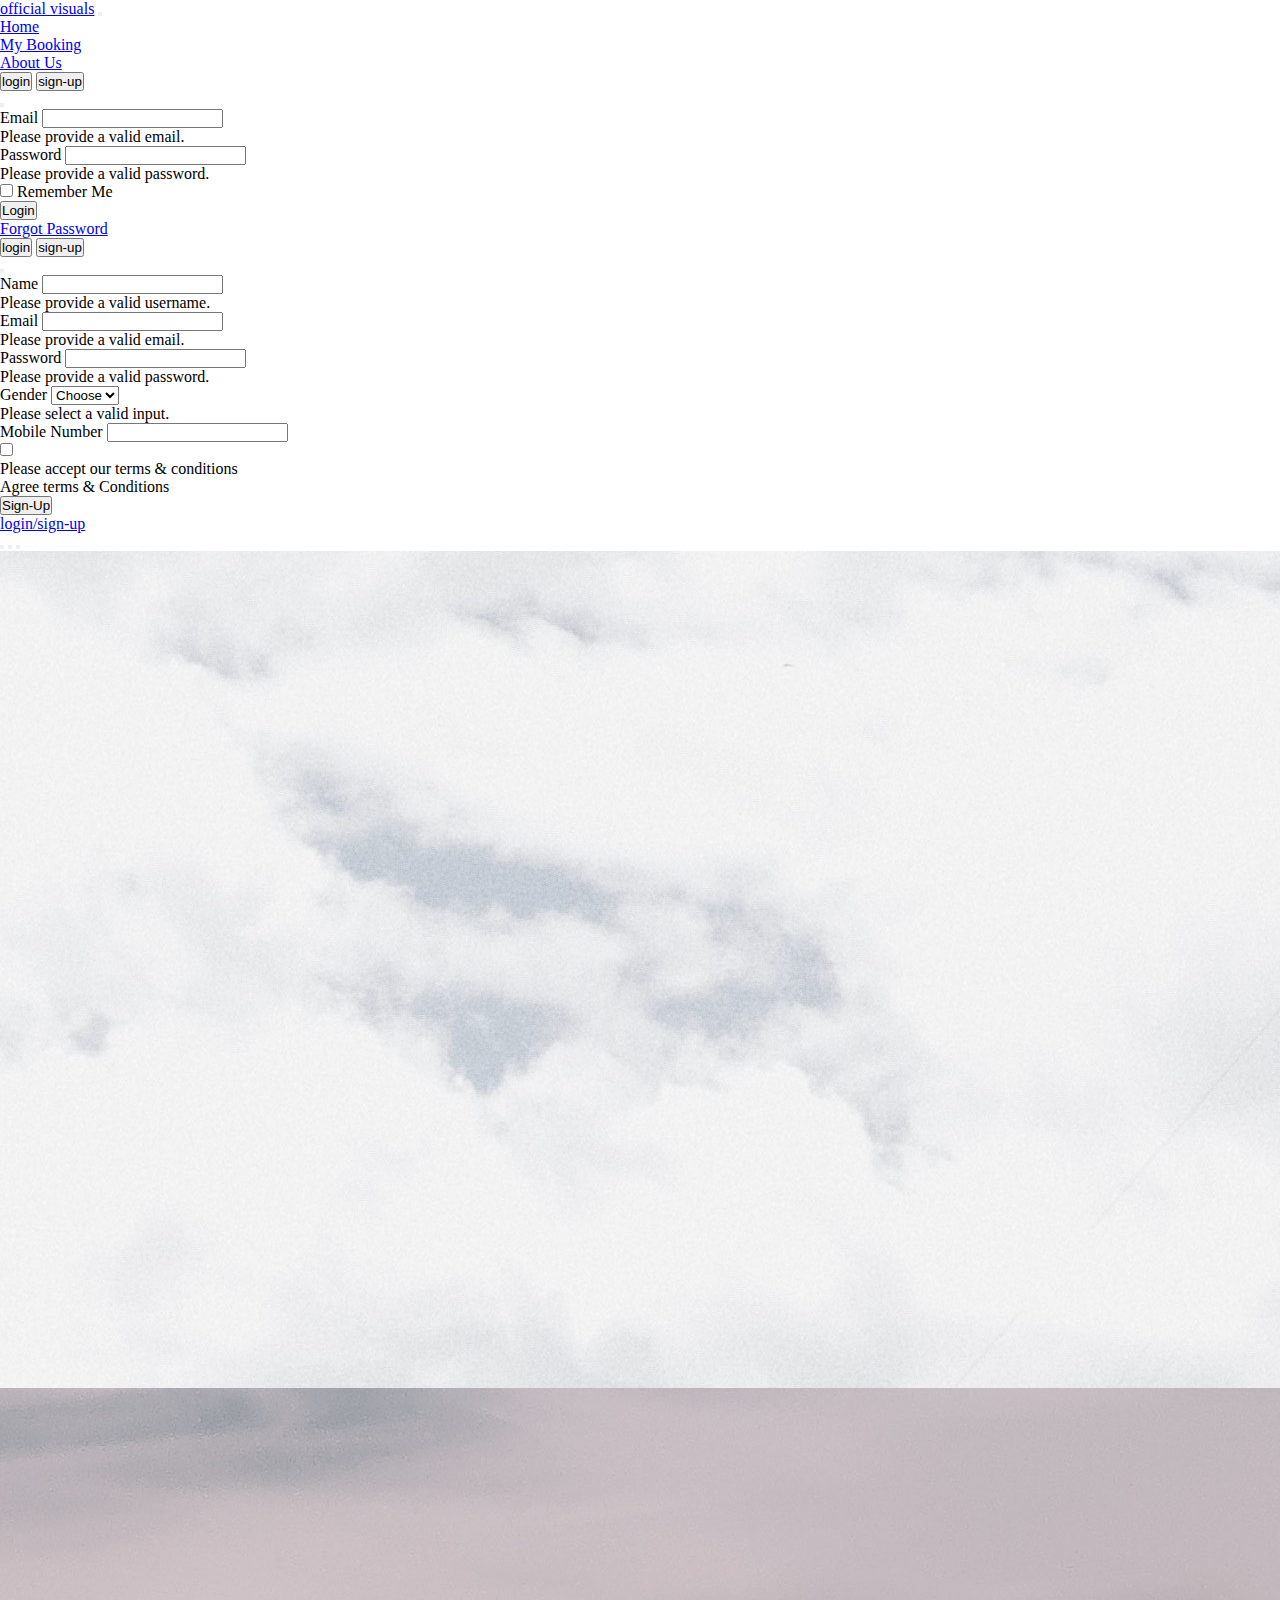
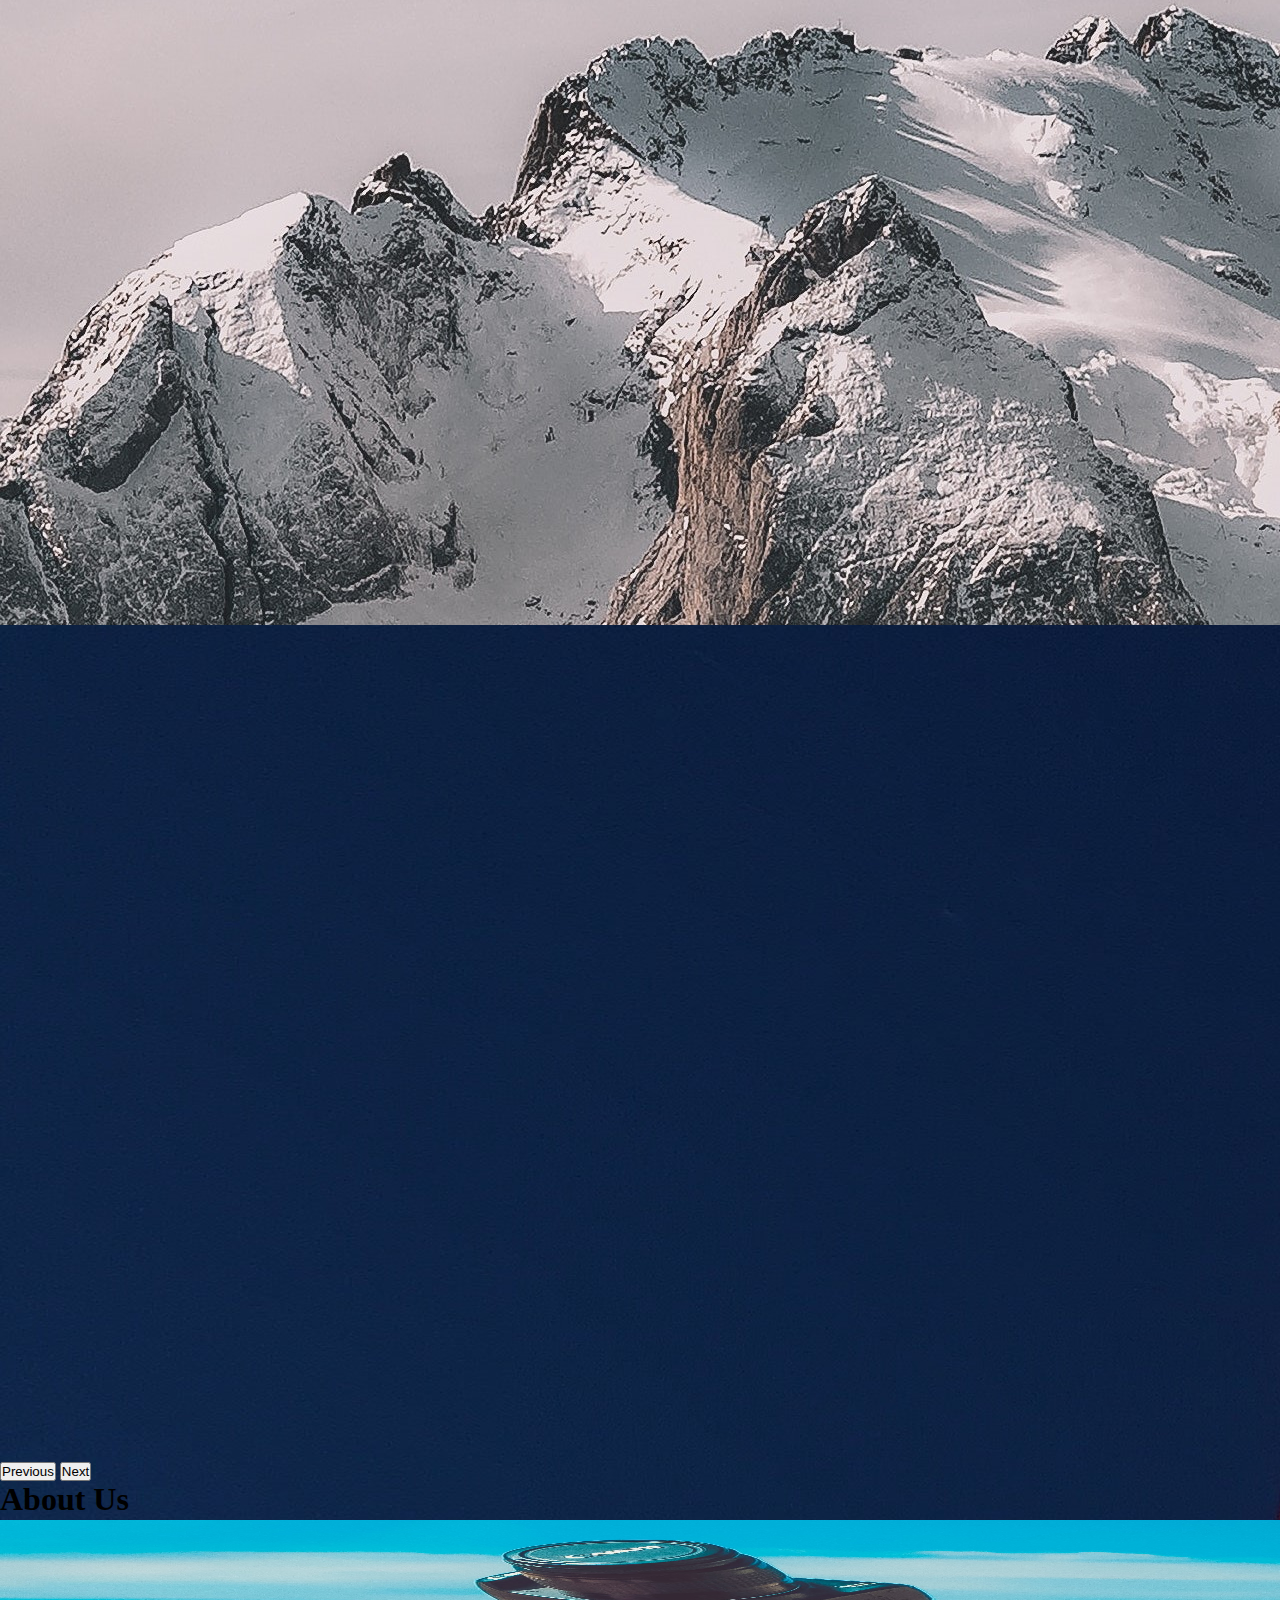
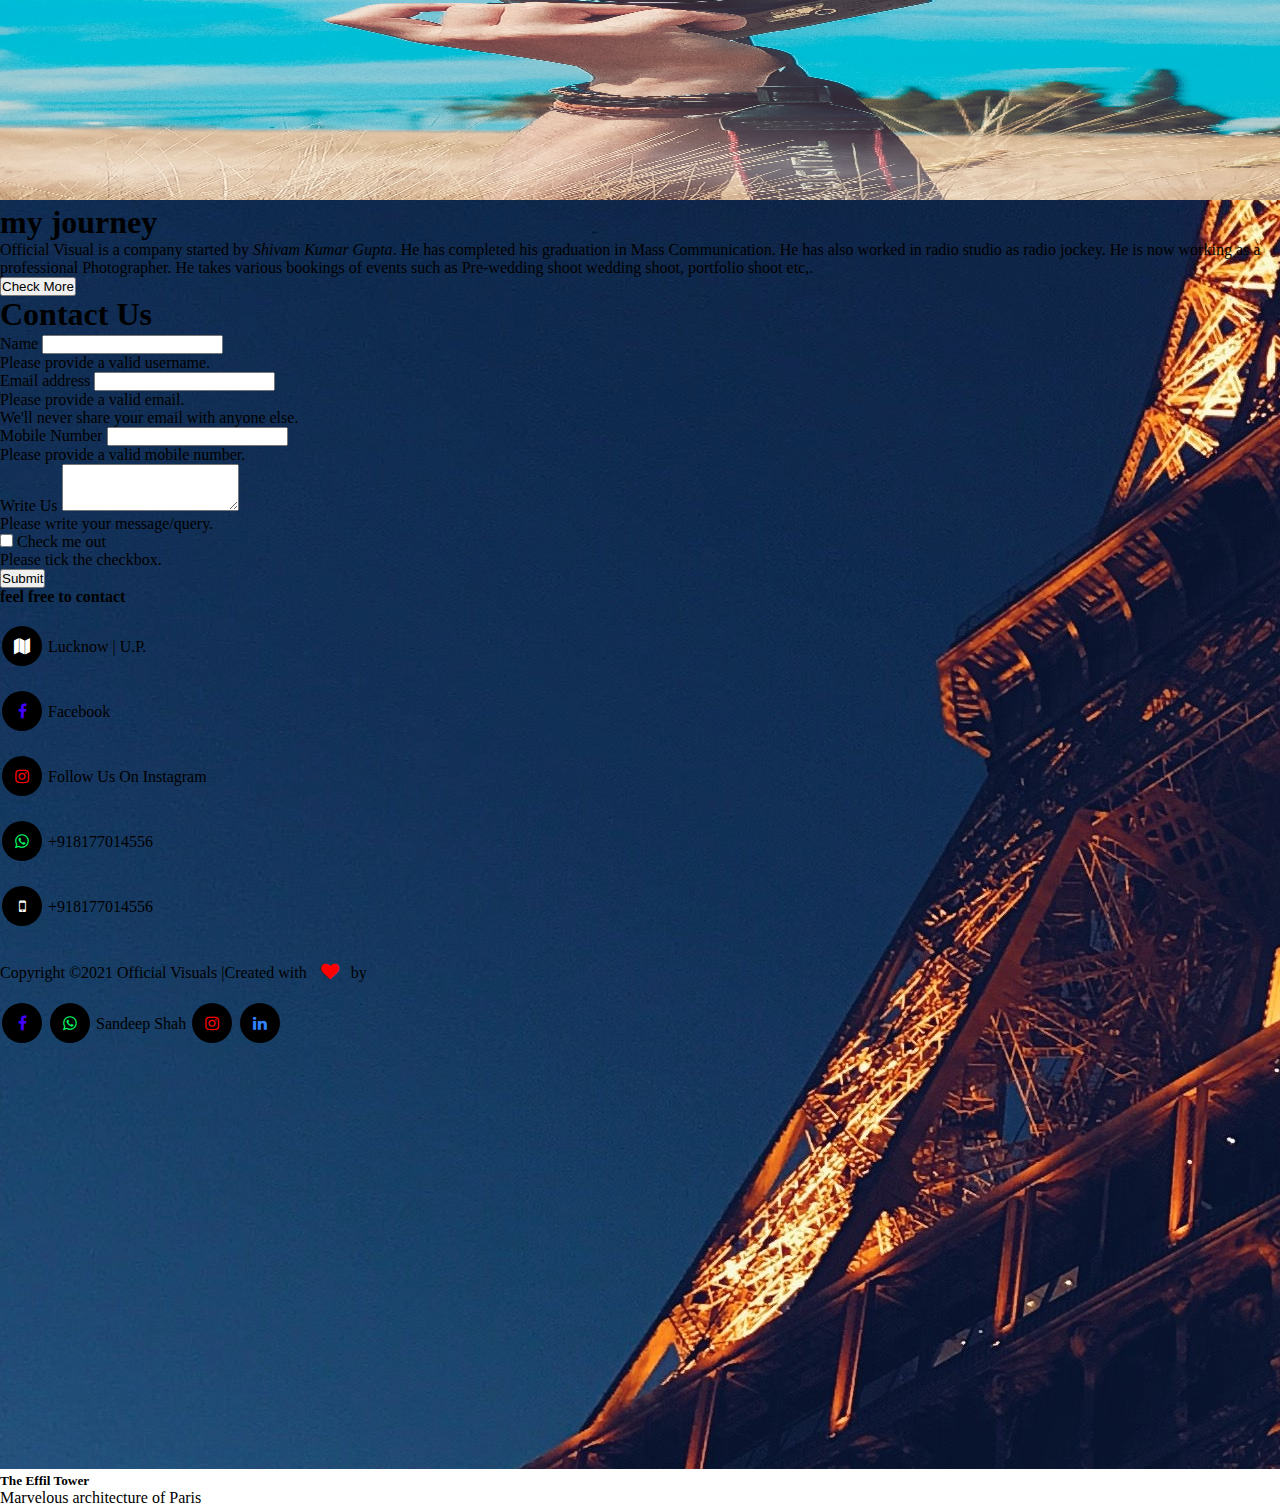
<file: about.html>
<!DOCTYPE html>
<html lang="en">

    <head>
        <meta charset="UTF-8">
        <meta http-equiv="X-UA-Compatible" content="IE=edge">
        <meta name="viewport" content="width=device-width, initial-scale=1.0">
        <!--css link-->
        <link rel="stylesheet" href="app.css">

        <!-- Bootstrap CSS -->
        <link href="https://cdn.jsdelivr.net/npm/bootstrap@5.0.1/dist/css/bootstrap.min.css" rel="stylesheet"
            integrity="sha384-+0n0xVW2eSR5OomGNYDnhzAbDsOXxcvSN1TPprVMTNDbiYZCxYbOOl7+AMvyTG2x" crossorigin="anonymous">
        <!--social media css-->

        <link rel="stylesheet"
            href="https://cdnjs.cloudflare.com/ajax/libs/font-awesome/4.7.0/css/font-awesome.min.css">

        <title>about</title>
    </head>

    <body>
        <nav class="navbar navbar-expand-lg navbar-light bg-light">
            <div class="container-fluid">
                <a class="navbar-brand text-capitalize" href="#">official visuals</a>
                <button class="navbar-toggler" type="button" data-bs-toggle="collapse"
                    data-bs-target="#navbarSupportedContent" aria-controls="navbarSupportedContent"
                    aria-expanded="false" aria-label="Toggle navigation">
                    <span class="navbar-toggler-icon"></span>
                </button>
                <div class="collapse navbar-collapse" id="navbarSupportedContent">
                    <ul class="navbar-nav ml-auto mb-2 mb-lg-0">
                        <li class="nav-item">
                            <a class="nav-link active" aria-current="page" href="index.html">Home</a>
                        </li>
                        <li class="nav-item">
                            <a class="nav-link" href="booking.html">My Booking</a>
                        </li>

                        <li class="nav-item">
                            <a class="nav-link" href="about.html">About Us</a>
                        </li>
                        <!--modal login starts-->
                        <div class="modal fade" id="exampleModalToggle" aria-hidden="true"
                            aria-labelledby="exampleModalToggleLabel" tabindex="-1">
                            <div class="modal-dialog modal-dialog-centered">
                                <div class="modal-content">
                                    <div class="modal-header">
                                        <div>
                                            <button type="button" class="btn btn-outline-dark"
                                                data-bs-target="#exampleModalToggle" data-bs-toggle="modal"
                                                data-bs-dismiss="modal">login</button>
                                            <button type="button" class="btn btn-outline-dark"
                                                data-bs-target="#exampleModalToggle2" data-bs-toggle="modal"
                                                data-bs-dismiss="modal">sign-up</button>
                                        </div>
                                        <button type="button" class="btn-close" data-bs-dismiss="modal"
                                            aria-label="Close"></button>
                                    </div>
                                    <div class="modal-body">
                                        <div class="container">
                                            <div class="row">
                                                <div class="col-md-12 col-12 col-xxl-12  mx-auto">
                                                    <form class="row g-3 needs-validation" novalidate>

                                                        <div class="col-12">
                                                            <label for="email" class="form-label">Email</label>
                                                            <input type="email" class="form-control" id="email"
                                                                name="email-login" required>
                                                            <div class="invalid-feedback">
                                                                Please provide a valid email.
                                                            </div>
                                                        </div>
                                                        <div class="col-12">
                                                            <label for="password" class="form-label">Password</label>
                                                            <input type="password" class="form-control" id="password"
                                                                name="password-login" required>
                                                            <div class="invalid-feedback">
                                                                Please provide a valid password.
                                                            </div>
                                                        </div>

                                                        <div class="col-12">
                                                            <div class="form-check">
                                                                <input class="form-check-input" type="checkbox"
                                                                    id="gridCheck">
                                                                <label class="form-check-label" for="gridCheck">
                                                                    Remember Me
                                                                </label>
                                                            </div>
                                                        </div>
                                                        <div class="col-xx-12 text-center">
                                                            <button type="submit" class="btn btn-outline-success"
                                                                data-bs-toggle="tooltip" data-bs-placement="right"
                                                                title="login now">
                                                                Login</button>
                                                        </div>
                                                    </form>

                                                </div>

                                            </div>
                                        </div>
                                    </div>
                                    <div class="modal-footer">
                                        <a href="#" role="button" class="btn btn-outline-info text-end">Forgot
                                            Password</a>
                                    </div>
                                </div>
                            </div>
                        </div>
                        <div class="modal fade" id="exampleModalToggle2" aria-hidden="true"
                            aria-labelledby="exampleModalToggleLabel2" tabindex="-1">
                            <div class="modal-dialog modal-dialog-centered">
                                <div class="modal-content">
                                    <div class="modal-header">
                                        <div>
                                            <button class="btn btn-outline-dark" data-bs-target="#exampleModalToggle"
                                                data-bs-toggle="modal" data-bs-dismiss="modal">login</button>
                                            <button class="btn btn-outline-dark" data-bs-target="#exampleModalToggle2"
                                                data-bs-toggle="modal" data-bs-dismiss="modal">sign-up</button>
                                        </div>
                                        <button type="button" class="btn-close" data-bs-dismiss="modal"
                                            aria-label="Close"></button>
                                    </div>
                                    <div class="modal-body">
                                        <div class="container">
                                            <div class="row">
                                                <div class="col-md-12 col-12 col-xxl-12  mx-auto">
                                                    <form class="row g-3 needs-validation" novalidate>
                                                        <div class="col-12">
                                                            <label for="username" class="form-label">Name</label>
                                                            <input type="text" class="form-control" id="username"
                                                                name="username-signup" required>
                                                            <div class="invalid-feedback">
                                                                Please provide a valid username.
                                                            </div>
                                                        </div>
                                                        <div class="col-12">
                                                            <label for="email" class="form-label">Email</label>
                                                            <input type="email" class="form-control" id="email"
                                                                name="email-signup" required>
                                                            <div class="invalid-feedback">
                                                                Please provide a valid email.
                                                            </div>
                                                        </div>
                                                        <div class="col-12">
                                                            <label for="password" class="form-label">Password</label>
                                                            <input type="password" class="form-control" id="password"
                                                                name="password-signup" required>
                                                            <div class="invalid-feedback">
                                                                Please provide a valid password.
                                                            </div>
                                                        </div>
                                                        <div class="col-md-6">
                                                            <label for="gender" class="form-label">Gender</label>
                                                            <select id="gender" class="form-select" name="gender-signup"
                                                                required>
                                                                <option selected disabled value="">Choose</option>
                                                                <option value="male">Male</option>
                                                                <option value="female">Female</option>
                                                            </select>
                                                            <div class="invalid-feedback">
                                                                Please select a valid input.
                                                            </div>
                                                        </div>
                                                        <div class="col-md-6">
                                                            <label for="mobile" class="form-label">Mobile
                                                                Number</label>
                                                            <input type="tel" class="form-control" id="mobile"
                                                                minlength="6" maxlength="10" pattern="[0-9]{10}"
                                                                name="mobile-signup" required>
                                                        </div>
                                                        <div class="col-12">
                                                            <div class="form-check">
                                                                <input class="form-check-input" type="checkbox"
                                                                    id="gridCheck" required>
                                                                <div class="invalid-feedback">
                                                                    Please accept our terms & conditions
                                                                </div>
                                                                <label class="form-check-label" for="gridCheck">
                                                                    Agree terms & Conditions
                                                                </label>
                                                            </div>
                                                        </div>
                                                        <div class="col-xx-12 text-center">
                                                            <button type="submit" class="btn btn-outline-success"
                                                                data-bs-toggle="tooltip" data-bs-placement="right"
                                                                title="Sign-Up">
                                                                Sign-Up</button>
                                                        </div>
                                                    </form>

                                                </div>

                                            </div>
                                        </div>

                                    </div>
                                    <div class="modal-footer">
                                    </div>
                                </div>
                            </div>
                        </div>
                        <a class="btn btn-outline-info" data-bs-toggle="modal" href="#exampleModalToggle"
                            role="button">login/sign-up</a>
                        <!--modal login ends-->

                    </ul>

                </div>
            </div>
        </nav>
        <header>
            <div id="carouselExampleCaptions" class="carousel slide" data-bs-ride="carousel">
                <div class="carousel-indicators">
                    <button type="button" data-bs-target="#carouselExampleCaptions" data-bs-slide-to="0" class="active"
                        aria-current="true" aria-label="Slide 1"></button>
                    <button type="button" data-bs-target="#carouselExampleCaptions" data-bs-slide-to="1"
                        aria-label="Slide 2"></button>
                    <button type="button" data-bs-target="#carouselExampleCaptions" data-bs-slide-to="2"
                        aria-label="Slide 3"></button>
                </div>
                <div class="carousel-inner">
                    <div class="carousel-item active">
                        <img src="img-1.jpg" class="d-block w-100 h-100" alt="...">
                        <div class="carousel-caption d-md-block">
                            <h5>Hill station</h5>
                            <p>Awesome adventurous places on hill stations</p>
                        </div>
                    </div>
                    <div class="carousel-item">
                        <img src="img-2.jpg" class="d-block w-100 h-100" alt="...">
                        <div class="carousel-caption d-md-block">
                            <h5>The Himalayas</h5>
                            <p>Beautiful himalayas of india</p>
                        </div>
                    </div>
                    <div class="carousel-item">
                        <img src="img-3.jpg" class="d-block w-100 h-100" alt="...">
                        <div class="carousel-caption d-md-block">
                            <h5>The Effil Tower</h5>
                            <p>Marvelous architecture of Paris</p>
                        </div>
                    </div>
                    <button class="carousel-control-prev" type="button" data-bs-target="#carouselExampleCaptions"
                        data-bs-slide="prev">
                        <span class="carousel-control-prev-icon" aria-hidden="true"></span>
                        <span class="visually-hidden">Previous</span>
                    </button>
                    <button class="carousel-control-next" type="button" data-bs-target="#carouselExampleCaptions"
                        data-bs-slide="next">
                        <span class="carousel-control-next-icon" aria-hidden="true"></span>
                        <span class="visually-hidden">Next</span>
                    </button>
                </div>
        </header>

        <!--about section start-->
        <section class="main_heading my-5">
            <div class="text-center">
                <h1>About Us</h1>
                <hr class="w-25 mx-auto">
            </div>
            <div class="container">
                <div class="row my-5">
                    <div class="col-lg-6 col-m-6 col-12 col-xxl-6">
                        <figure><img src="img-5.jpg" class="img-fluid about-img" alt="about"></figure>
                    </div>
                    <div class="col-lg-6 col-m-6 col-12 col-xxl-6">
                        <h1 class="text-capitalize">my journey</h1>
                        <p>Official Visual is a company started by <em>Shivam Kumar Gupta</em>.
                            He has completed his graduation in Mass Communication.
                            He has also worked in radio studio as radio jockey. He is now working as
                            a professional Photographer. He takes various bookings of events such as
                            Pre-wedding shoot wedding shoot, portfolio shoot etc,.</p>
                        <button type="button" class="btn btn-secondary" data-bs-toggle="tooltip"
                            data-bs-placement="right" title="Know Me!!">
                            Check More</button>
                    </div>
                </div>
            </div>
        </section>


        <!--about section ends-->

        <!--services section start
        <section class="main_heading my-5 bg-light pt-5">
            <div class="text-center">
                <h1 class="text-capitalize">Our services</h1>
                <hr class="w-25 mx-auto">
            </div>
            <div class="container service">
                <div class="row my-5">
                    <div class="col-md-4 col col-10 col-xxl-4 mx-auto">
                        <div class="card mb-3" style="max-width: 540px;">
                            <div class="row g-0">
                                <div class="col-md-4">
                                    <img src="img-5.jpg" alt="services" class="img-fluid">
                                </div>
                                <div class="col-md-8">
                                    <div class="card-body">
                                        <h5 class="card-title">Card title</h5>
                                        <p class="card-text">This is a wider card with supporting text below as a
                                            natural lead-in to additional content. This content is a little bit longer.
                                        </p>
                                        <p class="card-text"><small class="text-muted">Last updated 3 mins ago</small>
                                        </p>
                                    </div>
                                </div>
                            </div>
                        </div>

                    </div>
                    <div class="col-md-4 col col-10 col-xxl-4 mx-auto">
                        <div class="card mb-3" style="max-width: 540px;">
                            <div class="row g-0">
                                <div class="col-md-4">
                                    <img src="img-5.jpg" alt="services" class="img-fluid">
                                </div>
                                <div class="col-md-8">
                                    <div class="card-body">
                                        <h5 class="card-title">Card title</h5>
                                        <p class="card-text">This is a wider card with supporting text below as a
                                            natural lead-in to additional content. This content is a little bit longer.
                                        </p>
                                        <p class="card-text"><small class="text-muted">Last updated 3 mins ago</small>
                                        </p>
                                    </div>
                                </div>
                            </div>
                        </div>

                    </div>
                    <div class="col-md-4 col col-10 col-xxl-4 mx-auto">
                        <div class="card mb-3" style="max-width: 540px;">
                            <div class="row g-0">
                                <div class="col-md-4">
                                    <img src="img-5.jpg" alt="services" class="img-fluid">
                                </div>
                                <div class="col-md-8">
                                    <div class="card-body">
                                        <h5 class="card-title">Card title</h5>
                                        <p class="card-text">This is a wider card with supporting text below as a
                                            natural lead-in to additional content. This content is a little bit longer.
                                        </p>
                                        <p class="card-text"><small class="text-muted">Last updated 3 mins ago</small>
                                        </p>
                                    </div>
                                </div>
                            </div>
                        </div>

                    </div>
                    <div class="col-xx-12 text-center my-5">
                        <button type="button" class="btn btn-secondary" data-bs-toggle="tooltip"
                            data-bs-placement="right" title="check more!!">
                            Check More</button>
                    </div>

                </div>
            </div>
        </section>


        services section end-->

        <!--Contact section start-->

        <section class="main_heading my-5 mb-0 bg-light">
            <div class="text-center">
                <h1>Contact Us</h1>
                <hr class="w-25 mx-auto">
            </div>
            <div class="container">
                <div class="row">
                    <div class="col-md-6 col-12 col-xxl-6 mx-auto">
                        <div class="my-5">
                            <form class="needs-validation" novalidate>
                                <div class="mb-3">
                                    <label for="username-contact" class="form-label">Name</label>
                                    <input type="text" class="form-control" id="username-contact"
                                        name="username-contact" required>
                                    <div class="invalid-feedback">
                                        Please provide a valid username.
                                    </div>
                                </div>
                                <div class="mb-3">
                                    <label for="email-contact" class="form-label">Email address</label>
                                    <input type="email" class="form-control" id="email-contact" name="email-contact"
                                        aria-describedby="emailHelp" required>
                                    <div class="invalid-feedback">
                                        Please provide a valid email.
                                    </div>
                                    <div id="emailHelp" class="form-text">We'll never share your email with anyone else.
                                    </div>
                                </div>
                                <div class="mb-3">
                                    <label for="mobile-contact" class="form-label">Mobile Number</label>
                                    <input type="tel" class="form-control" pattern="[0-9]{10}" name="mobile-contact"
                                        id="mobile-contact" required>
                                    <div class="invalid-feedback">
                                        Please provide a valid mobile number.
                                    </div>
                                </div>

                                <!--gender
                                <div class="mb-3">
                                    <label class="pr-4">Gender</label>
                                    <div class="form-check form-check-inline">
                                        <input class="form-check-input" type="radio" name="inlineRadioOptions"
                                            id="inlineRadio1" value="option1">
                                        <label class="form-check-label" for="inlineRadio1">Male</label>
                                    </div>
                                    <div class="form-check form-check-inline">
                                        <input class="form-check-input" type="radio" name="inlineRadioOptions"
                                            id="inlineRadio2" value="option2">
                                        <label class="form-check-label" for="inlineRadio2">Female</label>
                                    </div>
                                    <div class="form-check form-check-inline">
                                        <input class="form-check-input" type="radio" name="inlineRadioOptions"
                                            id="inlineRadio3" value="option3">
                                        <label class="form-check-label" for="inlineRadio3">Prefer Not To Say</label>
                                    </div>
                                </div> -->
                                <div class="mb-3">
                                    <label for="exampleFormControlTextarea1" class="form-label">Write Us</label>
                                    <textarea class="form-control" id="exampleFormControlTextarea1" rows="3"
                                        required></textarea>
                                    <div class="invalid-feedback">
                                        Please write your message/query.
                                    </div>
                                </div>
                                <div class="mb-3 form-check">
                                    <input type="checkbox" class="form-check-input" id="exampleCheck1" required>
                                    <label class="form-check-label" for="exampleCheck1">Check me out</label>
                                    <div class="invalid-feedback">
                                        Please tick the checkbox.
                                    </div>
                                </div>
                                <button type="submit" class="btn btn-primary">Submit</button>
                            </form>
                        </div>

                    </div>
                    <div class="col-md-6 col-12 col-xxl-6 mx-auto">
                        <div class="my-5">
                            <h4 class="text-capitalize text-center">feel free to contact</h4>
                            <div class="my-5">
                                <ul type="none" class="contacts">
                                    <li><a href="http://" class="fa fa-map"></a>
                                        Lucknow | U.P.</li>
                                    <li>
                                        <a href="https://www.facebook.com/shivamguptaofficiall" target="_blank"
                                            class="fa fa-facebook"></a>
                                        <a href="https://www.facebook.com/shivamguptaofficiall" target="_blank"
                                            class="link">
                                            Facebook</a>
                                    </li>
                                    <li>
                                        <a href="https://www.instagram.com/official_visual_films/" target="_blank"
                                            class="fa fa-instagram"></a>
                                        <a href="https://www.instagram.com/official_visual_films/" target="_blank"
                                            class="link"> Follow
                                            Us On Instagram</a>
                                    </li>
                                    <li><a href="https://api.whatsapp.com/send?phone=+918177014556" target="_blank"
                                            class="fa fa-whatsapp"></a>
                                        <a href="https://api.whatsapp.com/send?phone=+918177014556" target="_blank"
                                            class="link">
                                            +918177014556</a>
                                    </li>
                                    <li>
                                        <a href="http://" class="fa fa-mobile"></a>
                                        +918177014556
                                    </li>
                                </ul>
                            </div>

                        </div>
                    </div>
                </div>
            </div>
        </section>

        <!--Contact section end-->

        <!-- copyright section-->
        <footer class="main_heading mt-0 mb-0 vdo-style">
            <div class="container-fluid">
                <div class="row">
                    <div class="col-xxl-12 col-12 text-center py-1 mx-auto">
                        <p class="text-white">Copyright &copy;2021 Official Visuals |Created with<i class="fa fa-heart"
                                style="font-size:18px;color:red"></i>by</p>
                        <p class="text-white">
                            <a href="https://www.facebook.com/roben.singh.31" target="_blank"
                                class="fa fa-facebook mx-2"></a>
                            <a href="https://api.whatsapp.com/send?phone=+918090021440" target="_blank"
                                class="fa fa-whatsapp me-2"></a>
                            <span class="h4">Sandeep Shah</span>
                            <a href="https://www.instagram.com/warrior_sandeep_/" target="_blank"
                                class="fa fa-instagram mx-2"></a>
                            <a href="https://www.linkedin.com/in/sandeep-shah-b2a81517b/" target="_blank"
                                class="fa fa-linkedin"></a>
                        </p>
                    </div>
                </div>
            </div>

        </footer>



        <!--java script separater-->
        <script src="https://cdn.jsdelivr.net/npm/@popperjs/core@2.9.2/dist/umd/popper.min.js"
            integrity="sha384-IQsoLXl5PILFhosVNubq5LC7Qb9DXgDA9i+tQ8Zj3iwWAwPtgFTxbJ8NT4GN1R8p"
            crossorigin="anonymous"></script>
        <script src="https://cdn.jsdelivr.net/npm/bootstrap@5.0.1/dist/js/bootstrap.min.js"
            integrity="sha384-Atwg2Pkwv9vp0ygtn1JAojH0nYbwNJLPhwyoVbhoPwBhjQPR5VtM2+xf0Uwh9KtT"
            crossorigin="anonymous"></script>
        <!--button js-->
        <script type="text/javascript">
            var tooltipTriggerList = [].slice.call(document.querySelectorAll('[data-bs-toggle="tooltip"]'))
            var tooltipList = tooltipTriggerList.map(function (tooltipTriggerEl) {
                return new bootstrap.Tooltip(tooltipTriggerEl)
            })
        </script>
        <!--form validation js-->
        <script type="text/javascript">
                // Example starter JavaScript for disabling form submissions if there are invalid fields
                (function () {
                    'use strict'

                    // Fetch all the forms we want to apply custom Bootstrap validation styles to
                    var forms = document.querySelectorAll('.needs-validation')

                    // Loop over them and prevent submission
                    Array.prototype.slice.call(forms)
                        .forEach(function (form) {
                            form.addEventListener('submit', function (event) {
                                if (!form.checkValidity()) {
                                    event.preventDefault()
                                    event.stopPropagation()
                                }

                                form.classList.add('was-validated')
                            }, false)
                        })
                })()
        </script>
    </body>

</html>
</file>
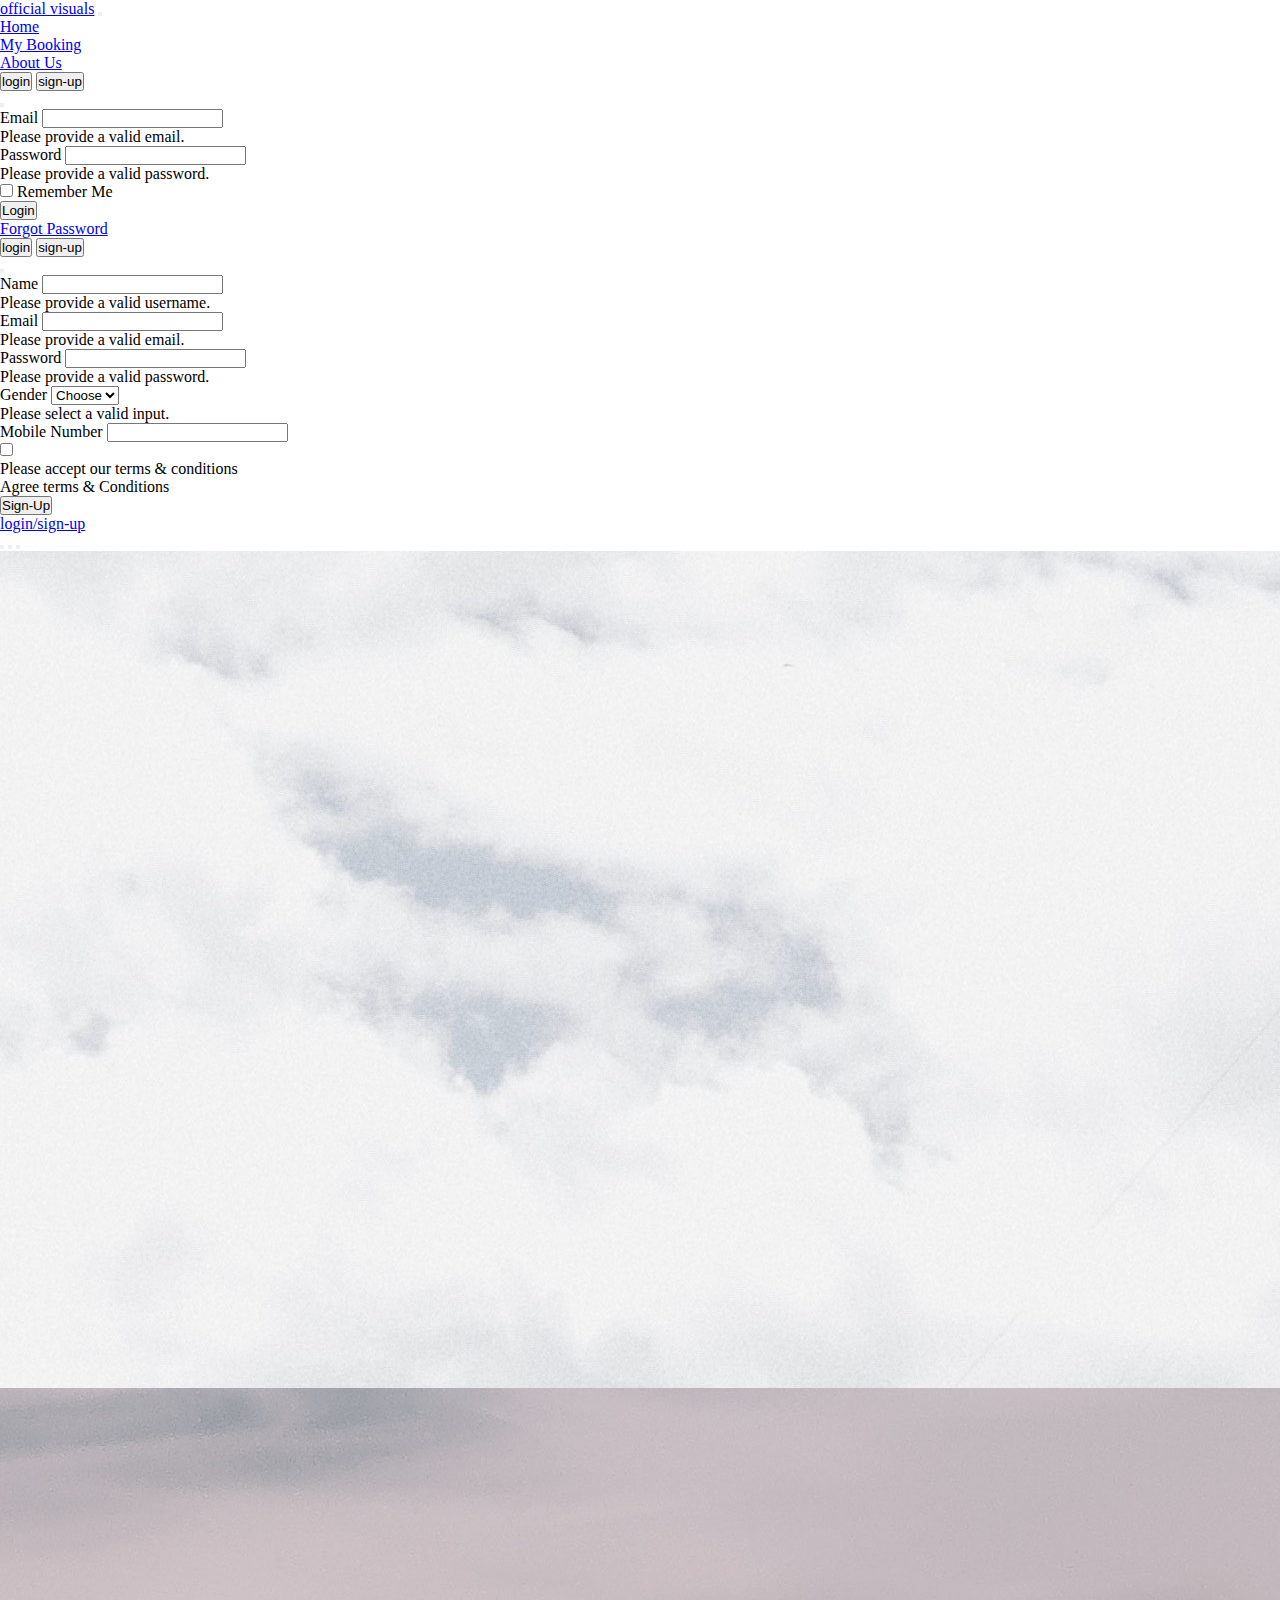
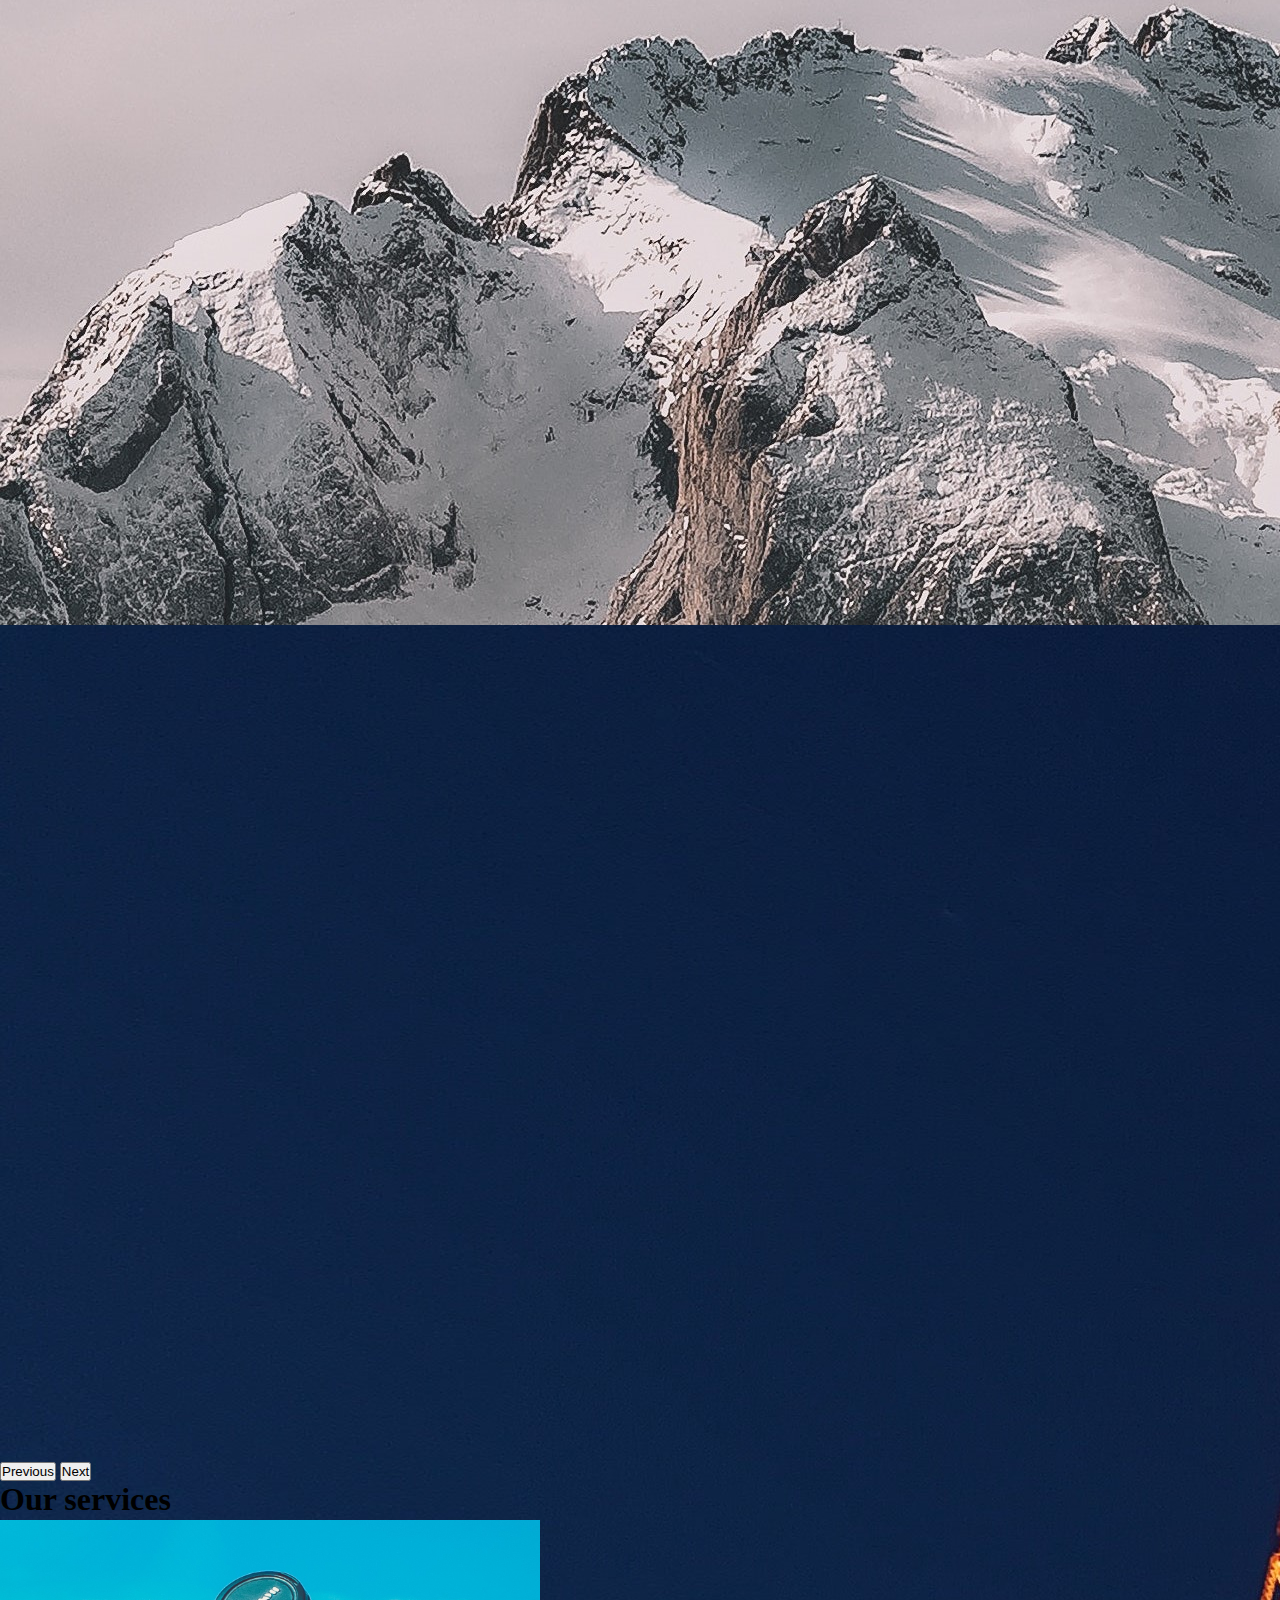
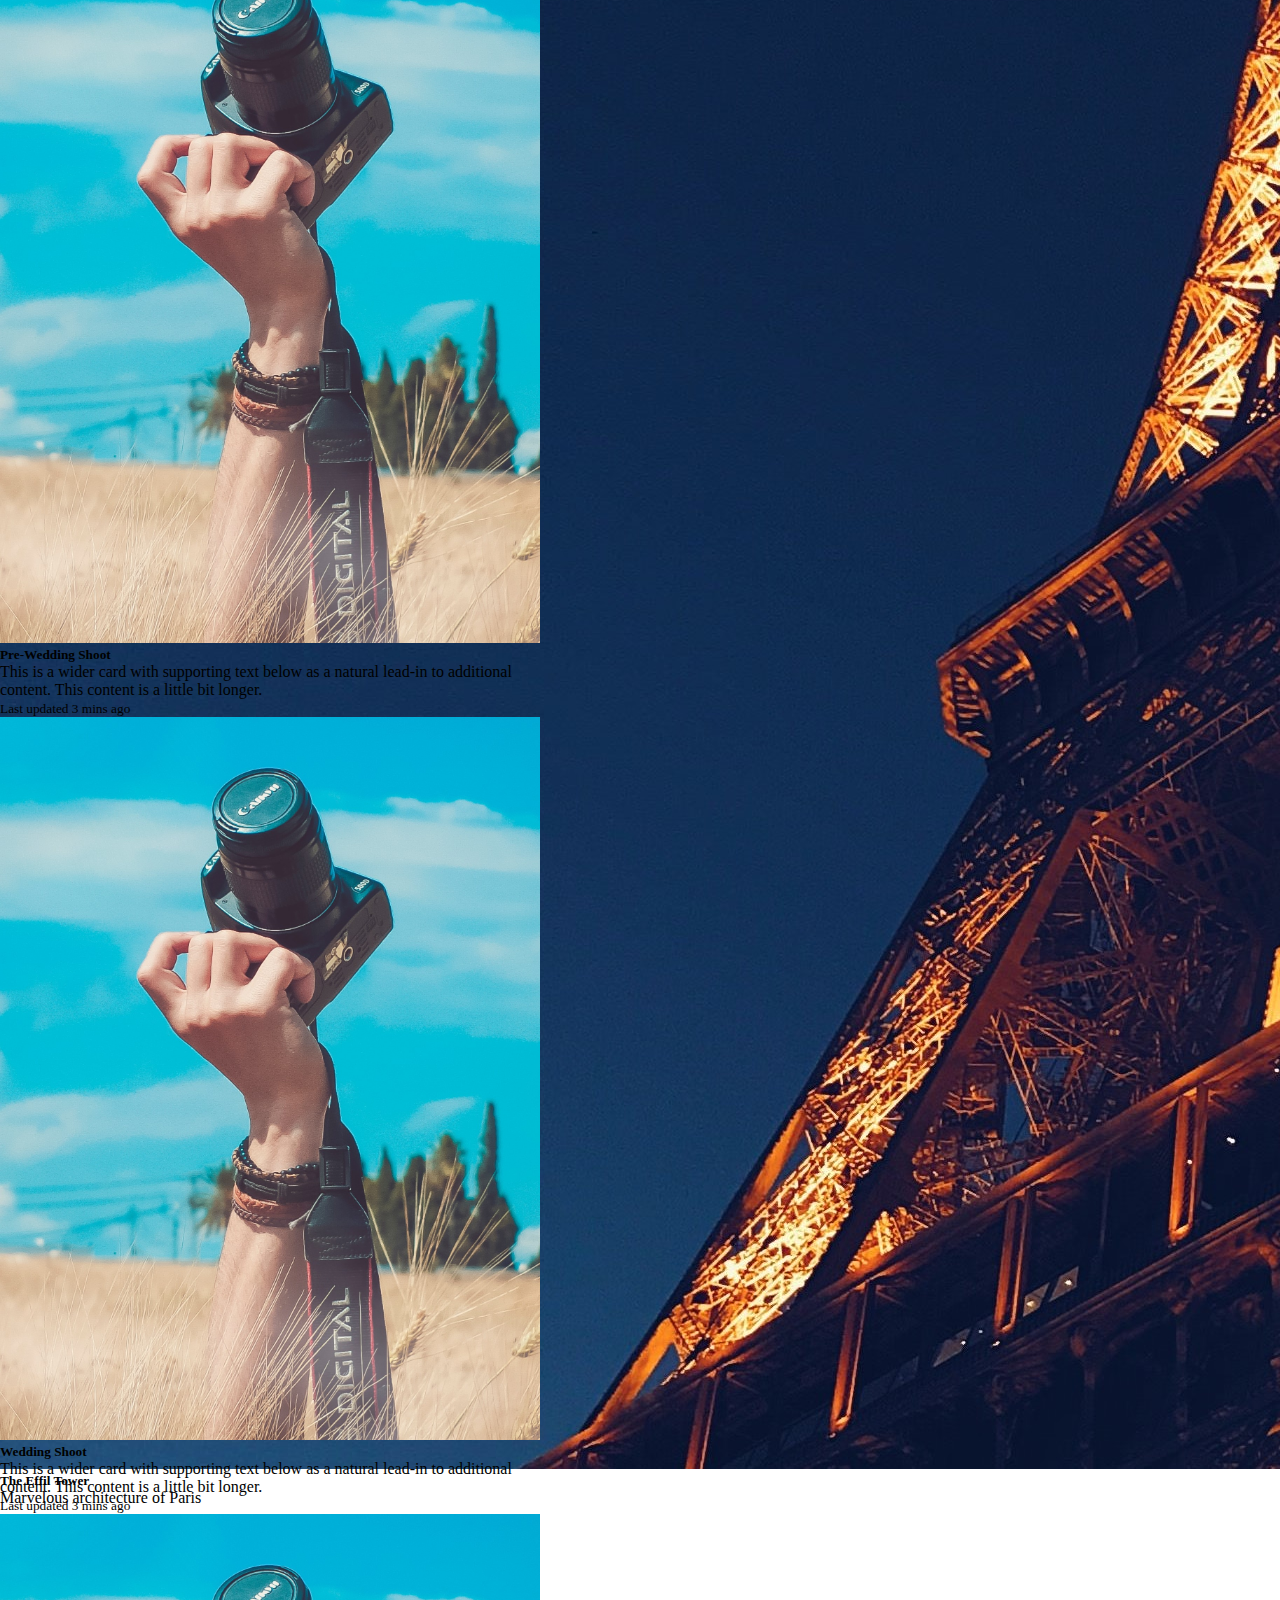
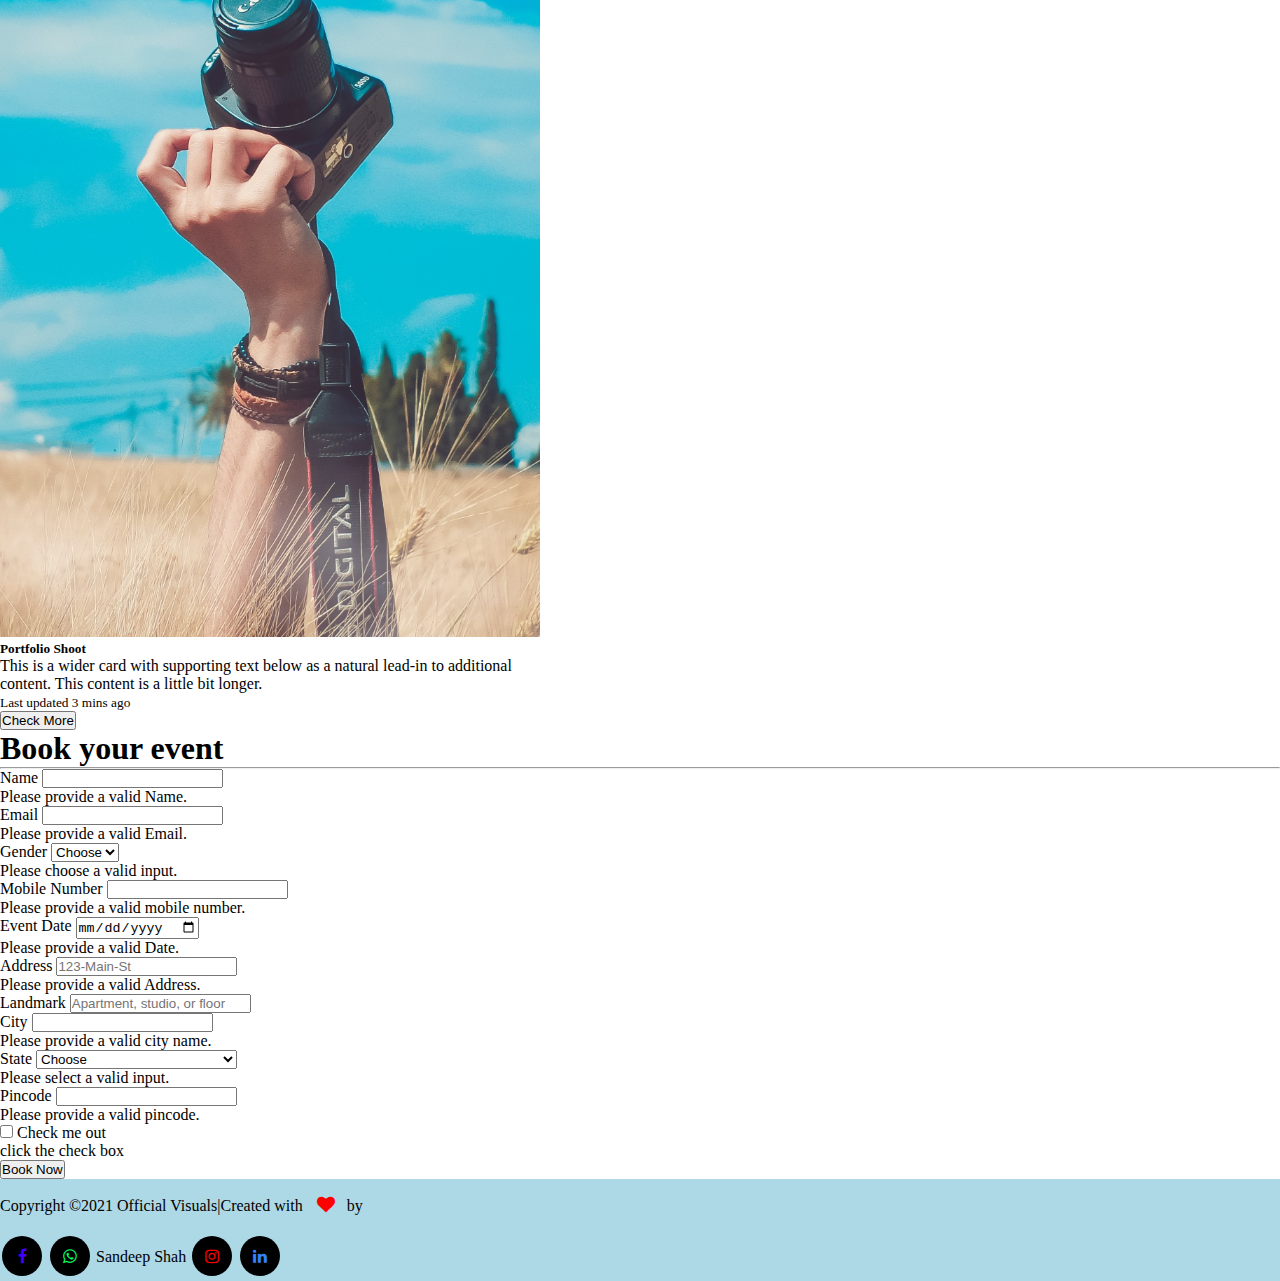
<file: booking.html>
<!DOCTYPE html>
<html lang="en">

    <head>
        <meta charset="UTF-8">
        <meta http-equiv="X-UA-Compatible" content="IE=edge">
        <meta name="viewport" content="width=device-width, initial-scale=1.0">
        <!--css link-->
        <link rel="stylesheet" href="app.css">

        <!-- Bootstrap CSS -->
        <link href="https://cdn.jsdelivr.net/npm/bootstrap@5.0.1/dist/css/bootstrap.min.css" rel="stylesheet"
            integrity="sha384-+0n0xVW2eSR5OomGNYDnhzAbDsOXxcvSN1TPprVMTNDbiYZCxYbOOl7+AMvyTG2x" crossorigin="anonymous">
        <!--social media css-->

        <link rel="stylesheet"
            href="https://cdnjs.cloudflare.com/ajax/libs/font-awesome/4.7.0/css/font-awesome.min.css">

        <title>booking</title>
    </head>

    <body>

        <!--navigation starts-->

        <nav class="navbar navbar-expand-lg navbar-light bg-light">
            <div class="container-fluid">
                <a class="navbar-brand text-capitalize" href="#">official visuals</a>
                <button class="navbar-toggler" type="button" data-bs-toggle="collapse"
                    data-bs-target="#navbarSupportedContent" aria-controls="navbarSupportedContent"
                    aria-expanded="false" aria-label="Toggle navigation">
                    <span class="navbar-toggler-icon"></span>
                </button>
                <div class="collapse navbar-collapse" id="navbarSupportedContent">
                    <ul class="navbar-nav ml-auto mb-2 mb-lg-0">
                        <li class="nav-item">
                            <a class="nav-link active" aria-current="page" href="index.html">Home</a>
                        </li>
                        <li class="nav-item">
                            <a class="nav-link" href="booking.html">My Booking</a>
                        </li>

                        <li class="nav-item">
                            <a class="nav-link" href="about.html">About Us</a>
                        </li>
                        <!--modal login starts-->
                        <div class="modal fade" id="exampleModalToggle" aria-hidden="true"
                            aria-labelledby="exampleModalToggleLabel" tabindex="-1">
                            <div class="modal-dialog modal-dialog-centered">
                                <div class="modal-content">
                                    <div class="modal-header">
                                        <div>
                                            <button type="button" class="btn btn-outline-dark"
                                                data-bs-target="#exampleModalToggle" data-bs-toggle="modal"
                                                data-bs-dismiss="modal">login</button>
                                            <button type="button" class="btn btn-outline-dark"
                                                data-bs-target="#exampleModalToggle2" data-bs-toggle="modal"
                                                data-bs-dismiss="modal">sign-up</button>
                                        </div>
                                        <button type="button" class="btn-close" data-bs-dismiss="modal"
                                            aria-label="Close"></button>
                                    </div>
                                    <div class="modal-body">
                                        <div class="container">
                                            <div class="row">
                                                <div class="col-md-12 col-12 col-xxl-12  mx-auto">
                                                    <form class="row g-3 needs-validation" novalidate>

                                                        <div class="col-12">
                                                            <label for="email" class="form-label">Email</label>
                                                            <input type="email" class="form-control" id="email"
                                                                name="email-login" required>
                                                            <div class="invalid-feedback">
                                                                Please provide a valid email.
                                                            </div>
                                                        </div>
                                                        <div class="col-12">
                                                            <label for="password" class="form-label">Password</label>
                                                            <input type="password" class="form-control" id="password"
                                                                name="password-login" required>
                                                            <div class="invalid-feedback">
                                                                Please provide a valid password.
                                                            </div>
                                                        </div>

                                                        <div class="col-12">
                                                            <div class="form-check">
                                                                <input class="form-check-input" type="checkbox"
                                                                    id="gridCheck">
                                                                <label class="form-check-label" for="gridCheck">
                                                                    Remember Me
                                                                </label>
                                                            </div>
                                                        </div>
                                                        <div class="col-xx-12 text-center">
                                                            <button type="submit" class="btn btn-outline-success"
                                                                data-bs-toggle="tooltip" data-bs-placement="right"
                                                                title="login now">
                                                                Login</button>
                                                        </div>
                                                    </form>

                                                </div>

                                            </div>
                                        </div>
                                    </div>
                                    <div class="modal-footer">
                                        <a href="#" role="button" class="btn btn-outline-info text-end">Forgot
                                            Password</a>
                                    </div>
                                </div>
                            </div>
                        </div>
                        <div class="modal fade" id="exampleModalToggle2" aria-hidden="true"
                            aria-labelledby="exampleModalToggleLabel2" tabindex="-1">
                            <div class="modal-dialog modal-dialog-centered">
                                <div class="modal-content">
                                    <div class="modal-header">
                                        <div>
                                            <button class="btn btn-outline-dark" data-bs-target="#exampleModalToggle"
                                                data-bs-toggle="modal" data-bs-dismiss="modal">login</button>
                                            <button class="btn btn-outline-dark" data-bs-target="#exampleModalToggle2"
                                                data-bs-toggle="modal" data-bs-dismiss="modal">sign-up</button>
                                        </div>
                                        <button type="button" class="btn-close" data-bs-dismiss="modal"
                                            aria-label="Close"></button>
                                    </div>
                                    <div class="modal-body">
                                        <div class="container">
                                            <div class="row">
                                                <div class="col-md-12 col-12 col-xxl-12  mx-auto">
                                                    <form class="row g-3 needs-validation" novalidate>
                                                        <div class="col-12">
                                                            <label for="username" class="form-label">Name</label>
                                                            <input type="text" class="form-control" id="username"
                                                                name="username-signup" required>
                                                            <div class="invalid-feedback">
                                                                Please provide a valid username.
                                                            </div>
                                                        </div>
                                                        <div class="col-12">
                                                            <label for="email" class="form-label">Email</label>
                                                            <input type="email" class="form-control" id="email"
                                                                name="email-signup" required>
                                                            <div class="invalid-feedback">
                                                                Please provide a valid email.
                                                            </div>
                                                        </div>
                                                        <div class="col-12">
                                                            <label for="password" class="form-label">Password</label>
                                                            <input type="password" class="form-control" id="password"
                                                                name="password-signup" required>
                                                            <div class="invalid-feedback">
                                                                Please provide a valid password.
                                                            </div>
                                                        </div>
                                                        <div class="col-md-6">
                                                            <label for="gender" class="form-label">Gender</label>
                                                            <select id="gender" class="form-select" name="gender-signup"
                                                                required>
                                                                <option selected disabled value="">Choose</option>
                                                                <option value="male">Male</option>
                                                                <option value="female">Female</option>
                                                            </select>
                                                            <div class="invalid-feedback">
                                                                Please select a valid input.
                                                            </div>
                                                        </div>
                                                        <div class="col-md-6">
                                                            <label for="mobile" class="form-label">Mobile
                                                                Number</label>
                                                            <input type="tel" class="form-control" id="mobile"
                                                                minlength="6" maxlength="10" pattern="[0-9]{10}"
                                                                name="mobile-signup" required>
                                                        </div>
                                                        <div class="col-12">
                                                            <div class="form-check">
                                                                <input class="form-check-input" type="checkbox"
                                                                    id="gridCheck" required>
                                                                <div class="invalid-feedback">
                                                                    Please accept our terms & conditions
                                                                </div>
                                                                <label class="form-check-label" for="gridCheck">
                                                                    Agree terms & Conditions
                                                                </label>
                                                            </div>
                                                        </div>
                                                        <div class="col-xx-12 text-center">
                                                            <button type="submit" class="btn btn-outline-success"
                                                                data-bs-toggle="tooltip" data-bs-placement="right"
                                                                title="Sign-Up">
                                                                Sign-Up</button>
                                                        </div>
                                                    </form>

                                                </div>

                                            </div>
                                        </div>

                                    </div>
                                    <div class="modal-footer">
                                    </div>
                                </div>
                            </div>
                        </div>
                        <a class="btn btn-outline-info" data-bs-toggle="modal" href="#exampleModalToggle"
                            role="button">login/sign-up</a>
                        <!--modal login ends-->
                    </ul>

                </div>
            </div>
        </nav>

        <!--navigation ends-->

        <!--csarousal starts-->

        <header>
            <div id="carouselExampleCaptions" class="carousel slide" data-bs-ride="carousel">
                <div class="carousel-indicators">
                    <button type="button" data-bs-target="#carouselExampleCaptions" data-bs-slide-to="0" class="active"
                        aria-current="true" aria-label="Slide 1"></button>
                    <button type="button" data-bs-target="#carouselExampleCaptions" data-bs-slide-to="1"
                        aria-label="Slide 2"></button>
                    <button type="button" data-bs-target="#carouselExampleCaptions" data-bs-slide-to="2"
                        aria-label="Slide 3"></button>
                </div>
                <div class="carousel-inner">
                    <div class="carousel-item active">
                        <img src="img-1.jpg" class="d-block w-100 h-100" alt="...">
                        <div class="carousel-caption d-md-block">
                            <h5>Hill station</h5>
                            <p>Awesome adventurous places on hill stations</p>
                        </div>
                    </div>
                    <div class="carousel-item">
                        <img src="img-2.jpg" class="d-block w-100 h-100" alt="...">
                        <div class="carousel-caption d-md-block">
                            <h5>The Himalayas</h5>
                            <p>Beautiful himalayas of india</p>
                        </div>
                    </div>
                    <div class="carousel-item">
                        <img src="img-3.jpg" class="d-block w-100 h-100" alt="...">
                        <div class="carousel-caption d-md-block">
                            <h5>The Effil Tower</h5>
                            <p>Marvelous architecture of Paris</p>
                        </div>
                    </div>
                    <button class="carousel-control-prev" type="button" data-bs-target="#carouselExampleCaptions"
                        data-bs-slide="prev">
                        <span class="carousel-control-prev-icon" aria-hidden="true"></span>
                        <span class="visually-hidden">Previous</span>
                    </button>
                    <button class="carousel-control-next" type="button" data-bs-target="#carouselExampleCaptions"
                        data-bs-slide="next">
                        <span class="carousel-control-next-icon" aria-hidden="true"></span>
                        <span class="visually-hidden">Next</span>
                    </button>
                </div>
        </header>

        <!--carousal ends-->


        <!--services section start-->
        <section class="main_heading my-5 bg-light pt-5">
            <div class="text-center">
                <h1 class="text-capitalize">Our services</h1>
                <hr class="w-25 mx-auto">
            </div>
            <div class="container service">
                <div class="row my-5">
                    <div class="col-md-4 col col-10 col-xxl-4 mx-auto">
                        <div class="card mb-3" style="max-width: 540px;">
                            <div class="row g-0">
                                <!--gutter g-0-->
                                <div class="col-md-4">
                                    <img src="img-5.jpg" alt="services" class="img-fluid">
                                </div>
                                <div class="col-md-8">
                                    <div class="card-body">
                                        <h5 class="card-title">Pre-Wedding Shoot</h5>
                                        <p class="card-text">This is a wider card with supporting text below as a
                                            natural lead-in to additional content. This content is a little bit longer.
                                        </p>
                                        <p class="card-text"><small class="text-muted">Last updated 3 mins ago</small>
                                        </p>
                                    </div>
                                </div>
                            </div>
                        </div>

                    </div>
                    <div class="col-md-4 col col-10 col-xxl-4 mx-auto">
                        <div class="card mb-3" style="max-width: 540px;">
                            <div class="row g-0">
                                <!--gutter g-0-->
                                <div class="col-md-4">
                                    <img src="img-5.jpg" alt="services" class="img-fluid">
                                </div>
                                <div class="col-md-8">
                                    <div class="card-body">
                                        <h5 class="card-title">Wedding Shoot</h5>
                                        <p class="card-text">This is a wider card with supporting text below as a
                                            natural lead-in to additional content. This content is a little bit longer.
                                        </p>
                                        <p class="card-text"><small class="text-muted">Last updated 3 mins ago</small>
                                        </p>
                                    </div>
                                </div>
                            </div>
                        </div>

                    </div>
                    <div class="col-md-4 col col-10 col-xxl-4 mx-auto">
                        <div class="card mb-3" style="max-width: 540px;">
                            <div class="row g-0">
                                <!--gutter g-0-->
                                <div class="col-md-4">
                                    <img src="img-5.jpg" alt="services" class="img-fluid">
                                </div>
                                <div class="col-md-8">
                                    <div class="card-body">
                                        <h5 class="card-title">Portfolio Shoot</h5>
                                        <p class="card-text">This is a wider card with supporting text below as a
                                            natural lead-in to additional content. This content is a little bit longer.
                                        </p>
                                        <p class="card-text"><small class="text-muted">Last updated 3 mins ago</small>
                                        </p>
                                    </div>
                                </div>
                            </div>
                        </div>

                    </div>
                    <div class="col-xx-12 text-center my-5">
                        <button type="button" class="btn btn-secondary" data-bs-toggle="tooltip"
                            data-bs-placement="right" title="check more!!">
                            Check More</button>
                    </div>

                </div>
            </div>
        </section>
        <!--services section end-->

        <!--booking section start-->
        <section class="main_heading my-0">
            <div class="text-center">
                <h1 class="text-capitalize">Book your event</h1>
                <hr class="w-25 mx-auto">
            </div>
            <div class="container">
                <div class="row my-5">
                    <div class="col-md-6 col-12 col-xxl-6  mx-auto">
                        <form class="row g-3 needs-validation" novalidate>
                            <div class="col-12">
                                <label for="username" class="form-label">Name</label>
                                <input type="text" class="form-control" id="username" name="username" required>
                                <div class="invalid-feedback">
                                    Please provide a valid Name.
                                </div>
                            </div>
                            <div class="col-12">
                                <label for="email" class="form-label">Email</label>
                                <input type="email" class="form-control" id="email" name="email" required>
                                <div class="invalid-feedback">
                                    Please provide a valid Email.
                                </div>
                            </div>
                            <div class="col-md-4">
                                <label for="gender" class="form-label">Gender</label>
                                <select id="gender" class="form-select" name="gender" required>
                                    <option selected disabled value="">Choose</option>
                                    <option value="male">Male</option>
                                    <option value="female">Female</option>
                                </select>
                                <div class="invalid-feedback">
                                    Please choose a valid input.
                                </div>
                            </div>
                            <div class="col-md-4">
                                <label for="mobile" class="form-label">Mobile Number</label>
                                <input type="tel" class="form-control" id="mobile" minlength="6" maxlength="10"
                                    pattern="[0-9]{10}" name="mobile" required>
                                <div class="invalid-feedback">
                                    Please provide a valid mobile number.
                                </div>
                            </div>
                            <div class="col-md-4">
                                <label for="eventdate" class="form-label">Event Date</label>
                                <input type="date" class="form-control" id="eventdate" name="eventdate" required>
                                <div class="invalid-feedback">
                                    Please provide a valid Date.
                                </div>
                            </div>
                            <div class="col-12">
                                <label for="address" class="form-label">Address</label>
                                <input type="text" class="form-control" id="address" placeholder="123-Main-St"
                                    name="address" required>
                                <div class="invalid-feedback">
                                    Please provide a valid Address.
                                </div>
                            </div>
                            <div class="col-12">
                                <label for="landmark" class="form-label">Landmark</label>
                                <input type="text" class="form-control" id"landmark" name="landmark"
                                    placeholder="Apartment, studio, or floor">
                            </div>

                            <div class="col-md-6">
                                <label for="inputCity" class="form-label">City</label>
                                <input type="text" class="form-control" id="inputCity" name="city" required>
                                <div class="invalid-feedback">
                                    Please provide a valid city name.
                                </div>
                            </div>
                            <div class="col-md-4">
                                <label for="inputState" class="form-label">State</label>
                                <select id="inputState" class="form-select" name="state" required>
                                    <option selected disabled value="">Choose</option>
                                    <option value="Andhra Pradesh">Andhra Pradesh</option>
                                    <option value="Andaman and Nicobar Islands">Andaman and Nicobar Islands</option>
                                    <option value="Arunachal Pradesh">Arunachal Pradesh</option>
                                    <option value="Assam">Assam</option>
                                    <option value="Bihar">Bihar</option>
                                    <option value="Chandigarh">Chandigarh</option>
                                    <option value="Chhattisgarh">Chhattisgarh</option>
                                    <option value="Dadar and Nagar Haveli">Dadar and Nagar Haveli</option>
                                    <option value="Daman and Diu">Daman and Diu</option>
                                    <option value="Delhi">Delhi</option>
                                    <option value="Lakshadweep">Lakshadweep</option>
                                    <option value="Puducherry">Puducherry</option>
                                    <option value="Goa">Goa</option>
                                    <option value="Gujarat">Gujarat</option>
                                    <option value="Haryana">Haryana</option>
                                    <option value="Himachal Pradesh">Himachal Pradesh</option>
                                    <option value="Jammu and Kashmir">Jammu and Kashmir</option>
                                    <option value="Jharkhand">Jharkhand</option>
                                    <option value="Karnataka">Karnataka</option>
                                    <option value="Kerala">Kerala</option>
                                    <option value="Madhya Pradesh">Madhya Pradesh</option>
                                    <option value="Maharashtra">Maharashtra</option>
                                    <option value="Manipur">Manipur</option>
                                    <option value="Meghalaya">Meghalaya</option>
                                    <option value="Mizoram">Mizoram</option>
                                    <option value="Nagaland">Nagaland</option>
                                    <option value="Odisha">Odisha</option>
                                    <option value="Punjab">Punjab</option>
                                    <option value="Rajasthan">Rajasthan</option>
                                    <option value="Sikkim">Sikkim</option>
                                    <option value="Tamil Nadu">Tamil Nadu</option>
                                    <option value="Telangana">Telangana</option>
                                    <option value="Tripura">Tripura</option>
                                    <option value="Uttar Pradesh">Uttar Pradesh</option>
                                    <option value="Uttarakhand">Uttarakhand</option>
                                    <option value="West Bengal">West Bengal</option>
                                </select>
                                <div class="invalid-feedback">
                                    Please select a valid input.
                                </div>
                            </div>
                            <div class="col-md-2">
                                <label for="pincode" class="form-label">Pincode</label>
                                <input type="text" class="form-control" id="pincode" name="pincode" required>
                                <div class="invalid-feedback">
                                    Please provide a valid pincode.
                                </div>
                            </div>
                            <div class="col-12">
                                <div class="form-check">
                                    <input class="form-check-input" type="checkbox" id="gridCheck" required>
                                    <label class="form-check-label" for="gridCheck">
                                        Check me out
                                    </label>
                                    <div class="invalid-feedback">
                                        click the check box
                                    </div>
                                </div>
                            </div>
                            <div class="col-xx-12 text-center my-5">
                                <button type="submit" class="btn btn-secondary">
                                    Book Now</button>
                            </div>
                        </form>

                    </div>

                </div>
            </div>
        </section>
        <!-- copyright section-->
        <footer class="main_heading mt-0 mb-0 vdo-style">
            <div class="container-fluid">
                <div class="row">
                    <div class="col-xxl-12 col-12 text-center py-1">
                        <p class="text-white">Copyright &copy;2021 Official Visuals|Created with<i class="fa fa-heart"
                                style="font-size:18px;color:red"></i>by</p>
                        <p class="text-white">
                            <a href="https://www.facebook.com/roben.singh.31" target="_blank"
                                class="fa fa-facebook mx-2"></a>
                            <a href="https://api.whatsapp.com/send?phone=+918090021440" target="_blank"
                                class="fa fa-whatsapp me-2"></a>
                            <span class="h4">Sandeep Shah</span>
                            <a href="https://www.instagram.com/warrior_sandeep_/" target="_blank"
                                class="fa fa-instagram mx-2"></a>
                            <a href="https://www.linkedin.com/in/sandeep-shah-b2a81517b/" target="_blank"
                                class="fa fa-linkedin"></a>
                        </p>
                    </div>
                </div>
            </div>

        </footer>

        <!--java script separater-->
        <script src="https://cdn.jsdelivr.net/npm/@popperjs/core@2.9.2/dist/umd/popper.min.js"
            integrity="sha384-IQsoLXl5PILFhosVNubq5LC7Qb9DXgDA9i+tQ8Zj3iwWAwPtgFTxbJ8NT4GN1R8p"
            crossorigin="anonymous"></script>
        <script src="https://cdn.jsdelivr.net/npm/bootstrap@5.0.1/dist/js/bootstrap.min.js"
            integrity="sha384-Atwg2Pkwv9vp0ygtn1JAojH0nYbwNJLPhwyoVbhoPwBhjQPR5VtM2+xf0Uwh9KtT"
            crossorigin="anonymous"></script>
        <script type="text/javascript">
            var tooltipTriggerList = [].slice.call(document.querySelectorAll('[data-bs-toggle="tooltip"]'))
            var tooltipList = tooltipTriggerList.map(function (tooltipTriggerEl) {
                return new bootstrap.Tooltip(tooltipTriggerEl)
            })
        </script>
        <!--form validation js-->
        <script type="text/javascript">
                // Example starter JavaScript for disabling form submissions if there are invalid fields
                (function () {
                    'use strict'

                    // Fetch all the forms we want to apply custom Bootstrap validation styles to
                    var forms = document.querySelectorAll('.needs-validation')

                    // Loop over them and prevent submission
                    Array.prototype.slice.call(forms)
                        .forEach(function (form) {
                            form.addEventListener('submit', function (event) {
                                if (!form.checkValidity()) {
                                    event.preventDefault()
                                    event.stopPropagation()
                                }

                                form.classList.add('was-validated')
                            }, false)
                        })
                })()
        </script>
    </body>

</html>
</file>
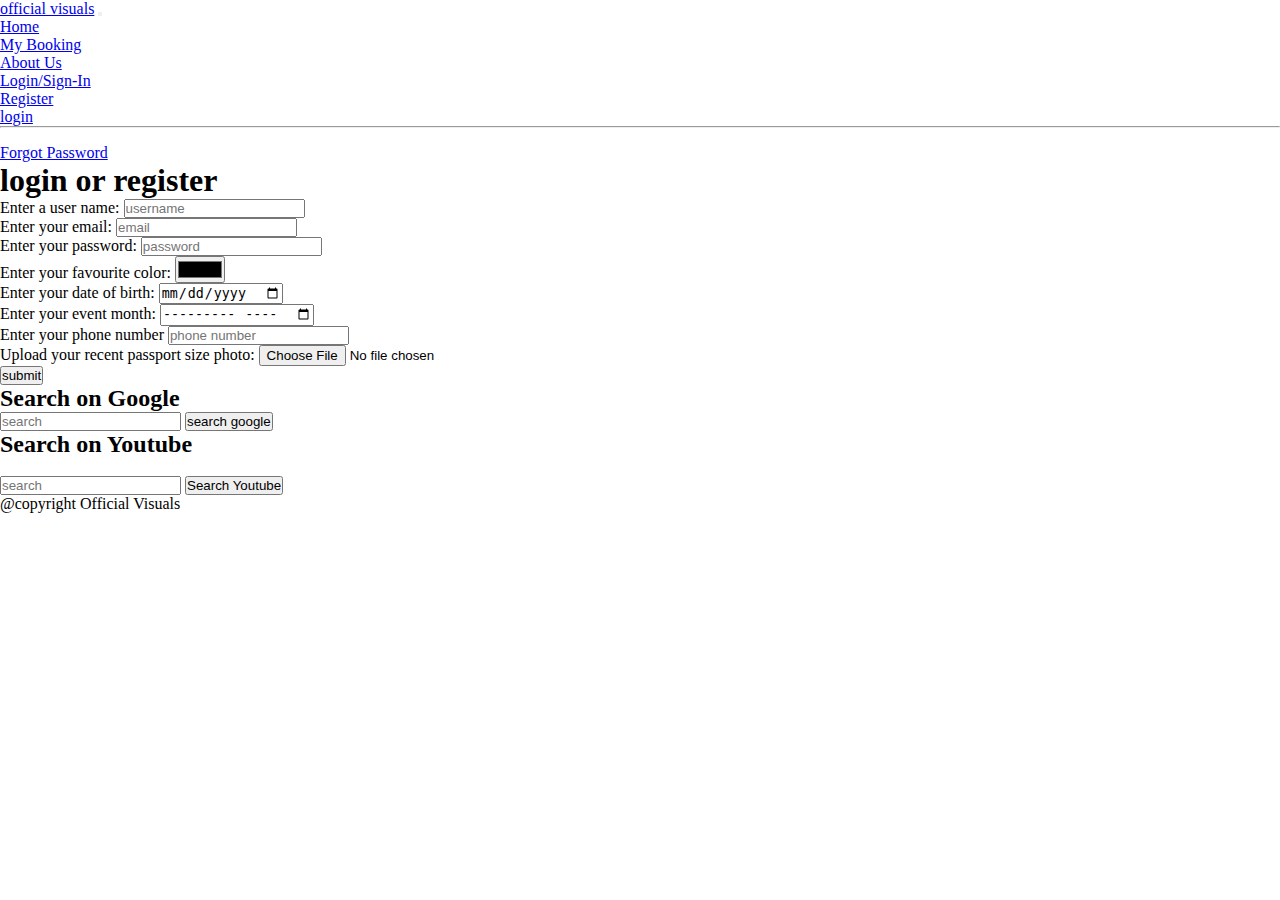
<file: login.html>
<html>

    <head>
        
    <meta charset="UTF-8">
    <meta http-equiv="X-UA-Compatible" content="IE=edge">
    <meta name="viewport" content="width=device-width, initial-scale=1.0">
        <title>login</title>
        <!-- Bootstrap CSS -->
        <link href="https://cdn.jsdelivr.net/npm/bootstrap@5.0.1/dist/css/bootstrap.min.css" rel="stylesheet"
            integrity="sha384-+0n0xVW2eSR5OomGNYDnhzAbDsOXxcvSN1TPprVMTNDbiYZCxYbOOl7+AMvyTG2x" crossorigin="anonymous">
       
        <link rel="stylesheet" href="app.css">
    </head>

    <body>
        <nav class="navbar navbar-expand-lg navbar-light bg-light">
            <div class="container-fluid">
                <a class="navbar-brand text-capitalize" href="#">official visuals</a>
                <button class="navbar-toggler" type="button" data-bs-toggle="collapse"
                    data-bs-target="#navbarSupportedContent" aria-controls="navbarSupportedContent"
                    aria-expanded="false" aria-label="Toggle navigation">
                    <span class="navbar-toggler-icon"></span>
                </button>
                <div class="collapse navbar-collapse" id="navbarSupportedContent">
                    <ul class="navbar-nav ml-auto mb-2 mb-lg-0">
                        <li class="nav-item">
                            <a class="nav-link active" aria-current="page" href="index.html">Home</a>
                        </li>
                        <li class="nav-item">
                            <a class="nav-link" href="booking.html">My Booking</a>
                        </li>
                        
                        <li class="nav-item">
                            <a class="nav-link" href="about.html">About Us</a>
                        </li>
                        <li class="nav-item dropdown">
                            <a class="nav-link dropdown-toggle" href="#" id="navbarDropdown" role="button"
                                data-bs-toggle="dropdown" aria-expanded="false">
                                Login/Sign-In
                            </a>
                            <ul class="dropdown-menu" aria-labelledby="navbarDropdown">
                                <li><a class="dropdown-item" href="register.html">Register</a></li>
                                <li><a class="dropdown-item" href="login.html">login</a></li>
                                <li>
                                    <hr class="dropdown-divider">
                                </li>
                                <li><a class="dropdown-item" href="#">Forgot Password</a></li>
                            </ul>
                        </li>
                    </ul>

                </div>
            </div>
        </nav>
        <h1>login or register</h1>
        <form action="myserver.net">
            <div>
                <label for="username">Enter a user name:</label>
                <input id="username" type="text" placeholder="username" name="username" required minlength="3">
            </div>
            <div>
                <label for="email">Enter your email:</label>
                <input type="email" id="email" placeholder="email" name="email" required>
            </div>
            <div>
                <label for="password">Enter your password:</label>
                <input id="password" type="password" placeholder="password" name="password" required minlength="8">
            </div>
            <div>
                <label for="color">Enter your favourite color: </label>
                <input id="color" type="color" placeholder="fav. color" name="color">
            </div>
            <div>
                <label for="date">Enter your date of birth:</label>
                <input id="date" type="date" placeholder="date of birth" name="birth" required>
            </div>
            <div>
                <label for="month">Enter your event month:</label>
                <input id="month" type="month" placeholder="event month" name="event" required>
            </div>
            <div>
                <label for="phone">Enter your phone number</label>
                <input type="tel" id="phone" placeholder="phone number" name="phone" 
                minlength="6" maxlength="10" pattern="[0-9]{10}" title="must be phone no." required>
            </div>
            <div>
                <label for="photo">Upload your recent passport size photo:</label>
                <input id="photo" type="file" name="photo" placeholder="upload photo" required>
            </div>
            <button type="submit">submit</button>

        </form>
        <div>
            <form action="https://www.google.com/search" target="_blank">
                <label for="search">
                    <h2>Search on Google</h2>
                </label>
                <input id="search" type="text" placeholder="search" name="q">
                <button>search google</button>
            </form>
        </div>
        <div>
            <form action="https://www.youtube.com/results">
                <label for="youtube">
                    <h2>Search on Youtube</h2>
                </label><br>
                <input id="youtube" type="text" placeholder="search" name="search_query">
                <button>Search Youtube</button>

            </form>
        </div>

<!-- copyright section-->
<footer class="bg-secondary text-center text-white">
    <p class="text-capitalize">@copyright Official Visuals</p>
</footer>
        <!--java script separater-->
        <script src="https://cdn.jsdelivr.net/npm/@popperjs/core@2.9.2/dist/umd/popper.min.js"
            integrity="sha384-IQsoLXl5PILFhosVNubq5LC7Qb9DXgDA9i+tQ8Zj3iwWAwPtgFTxbJ8NT4GN1R8p"
            crossorigin="anonymous"></script>
        <script src="https://cdn.jsdelivr.net/npm/bootstrap@5.0.1/dist/js/bootstrap.min.js"
            integrity="sha384-Atwg2Pkwv9vp0ygtn1JAojH0nYbwNJLPhwyoVbhoPwBhjQPR5VtM2+xf0Uwh9KtT"
            crossorigin="anonymous"></script>
    </body>

</html>
</file>
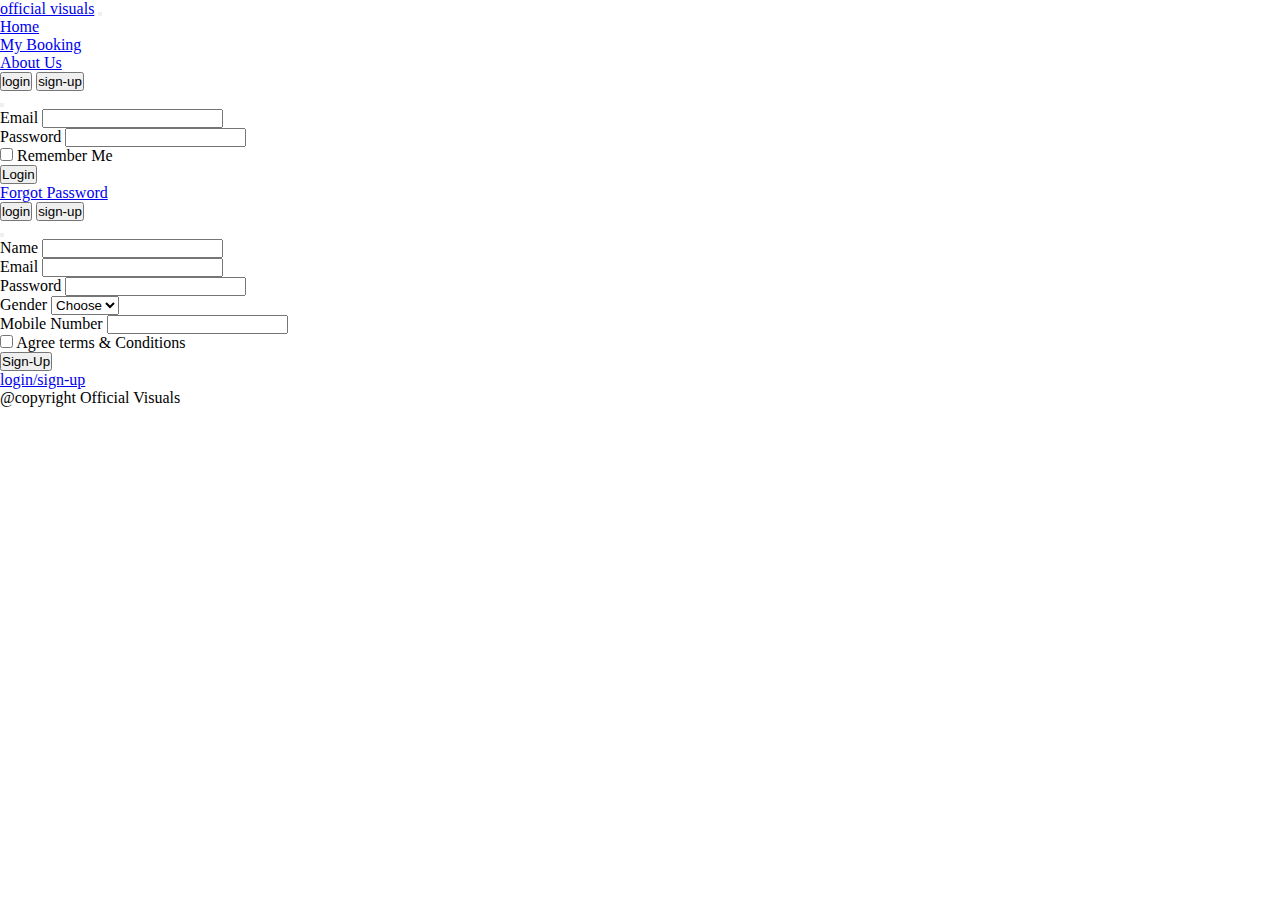
<file: register.html>
<!DOCTYPE html>
<html lang="en">

    <head>
        <meta charset="UTF-8">
        <meta http-equiv="X-UA-Compatible" content="IE=edge">
        <meta name="viewport" content="width=device-width, initial-scale=1.0">

        <!--css link-->
        <link rel="stylesheet" href="app.css">

        <!-- Bootstrap CSS -->
        <link href="https://cdn.jsdelivr.net/npm/bootstrap@5.0.1/dist/css/bootstrap.min.css" rel="stylesheet"
            integrity="sha384-+0n0xVW2eSR5OomGNYDnhzAbDsOXxcvSN1TPprVMTNDbiYZCxYbOOl7+AMvyTG2x" crossorigin="anonymous">

        <title>Register</title>
    </head>

    <body>
        <nav class="navbar navbar-expand-lg navbar-light bg-light">
            <div class="container-fluid">
                <a class="navbar-brand text-capitalize" href="#">official visuals</a>
                <button class="navbar-toggler" type="button" data-bs-toggle="collapse"
                    data-bs-target="#navbarSupportedContent" aria-controls="navbarSupportedContent"
                    aria-expanded="false" aria-label="Toggle navigation">
                    <span class="navbar-toggler-icon"></span>
                </button>
                <div class="collapse navbar-collapse" id="navbarSupportedContent">
                    <ul class="navbar-nav ml-auto mb-2 mb-lg-0">
                        <li class="nav-item">
                            <a class="nav-link active" aria-current="page" href="index.html">Home</a>
                        </li>
                        <li class="nav-item">
                            <a class="nav-link" href="booking.html">My Booking</a>
                        </li>

                        <li class="nav-item">
                            <a class="nav-link" href="about.html">About Us</a>
                        </li>
                        <div class="modal fade" id="exampleModalToggle" aria-hidden="true"
                        aria-labelledby="exampleModalToggleLabel" tabindex="-1">
                        <div class="modal-dialog modal-dialog-centered">
                            <div class="modal-content">
                                <div class="modal-header">
                                    <div>
                                        <button type="button" class="btn btn-outline-dark"
                                            data-bs-target="#exampleModalToggle" data-bs-toggle="modal"
                                            data-bs-dismiss="modal">login</button>
                                        <button type="button" class="btn btn-outline-dark"
                                            data-bs-target="#exampleModalToggle2" data-bs-toggle="modal"
                                            data-bs-dismiss="modal">sign-up</button>
                                    </div>
                                    <button type="button" class="btn-close" data-bs-dismiss="modal"
                                        aria-label="Close"></button>
                                </div>
                                <div class="modal-body">
                                    <div class="container">
                                        <div class="row">
                                            <div class="col-md-12 col-12 col-xxl-12  mx-auto">
                                                <form class="row g-3">

                                                    <div class="col-12">
                                                        <label for="inputEmail4" class="form-label">Email</label>
                                                        <input type="email" class="form-control" id="inputEmail4">
                                                    </div>
                                                    <div class="col-12">
                                                        <label for="inputPassword4"
                                                            class="form-label">Password</label>
                                                        <input type="password" class="form-control"
                                                            id="inputPassword4">
                                                    </div>

                                                    <div class="col-12">
                                                        <div class="form-check">
                                                            <input class="form-check-input" type="checkbox"
                                                                id="gridCheck">
                                                            <label class="form-check-label" for="gridCheck">
                                                                Remember Me
                                                            </label>
                                                        </div>
                                                    </div>
                                                    <div class="col-xx-12 text-center">
                                                        <button type="button" class="btn btn-outline-success"
                                                            data-bs-toggle="tooltip" data-bs-placement="right"
                                                            title="check more!!">
                                                            Login</button>
                                                    </div>
                                                </form>

                                            </div>

                                        </div>
                                    </div>
                                </div>
                                <div class="modal-footer">
                                    <a href="#" role="button" class="btn btn-outline-info text-end">Forgot
                                        Password</a>
                                </div>
                            </div>
                        </div>
                    </div>
                    <div class="modal fade" id="exampleModalToggle2" aria-hidden="true"
                        aria-labelledby="exampleModalToggleLabel2" tabindex="-1">
                        <div class="modal-dialog modal-dialog-centered">
                            <div class="modal-content">
                                <div class="modal-header">
                                    <div>
                                        <button class="btn btn-outline-dark" data-bs-target="#exampleModalToggle"
                                            data-bs-toggle="modal" data-bs-dismiss="modal">login</button>
                                        <button class="btn btn-outline-dark" data-bs-target="#exampleModalToggle2"
                                            data-bs-toggle="modal" data-bs-dismiss="modal">sign-up</button>
                                    </div>
                                    <button type="button" class="btn-close" data-bs-dismiss="modal"
                                        aria-label="Close"></button>
                                </div>
                                <div class="modal-body">
                                    <div class="container">
                                        <div class="row">
                                            <div class="col-md-12 col-12 col-xxl-12  mx-auto">
                                                <form class="row g-3">
                                                    <div class="col-12">
                                                        <label for="name" class="form-label">Name</label>
                                                        <input type="text" class="form-control" id="name">
                                                    </div>
                                                    <div class="col-12">
                                                        <label for="inputEmail4" class="form-label">Email</label>
                                                        <input type="email" class="form-control" id="inputEmail4">
                                                    </div>
                                                    <div class="col-12">
                                                        <label for="inputPassword4"
                                                            class="form-label">Password</label>
                                                        <input type="password" class="form-control"
                                                            id="inputPassword4">
                                                    </div>
                                                    <div class="col-md-6">
                                                        <label for="inputgender" class="form-label">Gender</label>
                                                        <select id="inputgender" class="form-select">
                                                            <option selected>Choose</option>
                                                            <option>Male</option>
                                                            <option>Female</option>
                                                        </select>
                                                    </div>
                                                    <div class="col-md-6">
                                                        <label for="inputmobile" class="form-label">Mobile
                                                            Number</label>
                                                        <input type="tel" class="form-control" id="inputmobile"
                                                            minlength="6" maxlength="10" pattern="[0-9]{10}">
                                                    </div>
                                                    <div class="col-12">
                                                        <div class="form-check">
                                                            <input class="form-check-input" type="checkbox"
                                                                id="gridCheck">
                                                            <label class="form-check-label" for="gridCheck">
                                                                Agree terms & Conditions
                                                            </label>
                                                        </div>
                                                    </div>
                                                    <div class="col-xx-12 text-center">
                                                        <button type="button" class="btn btn-outline-success"
                                                            data-bs-toggle="tooltip" data-bs-placement="right"
                                                            title="Sign-Up">
                                                            Sign-Up</button>
                                                    </div>
                                                </form>

                                            </div>

                                        </div>
                                    </div>

                                </div>
                                <div class="modal-footer">
                                </div>
                            </div>
                        </div>
                    </div>
                    <a class="btn btn-outline-info" data-bs-toggle="modal" href="#exampleModalToggle"
                        role="button">login/sign-up</a>

                    </ul>

                </div>
            </div>
        </nav>








        <!-- copyright section-->
        <footer class="bg-secondary text-center text-white">
            <p class="text-capitalize">@copyright Official Visuals</p>
        </footer>














        <!--java script separater-->
        <script src="https://cdn.jsdelivr.net/npm/@popperjs/core@2.9.2/dist/umd/popper.min.js"
            integrity="sha384-IQsoLXl5PILFhosVNubq5LC7Qb9DXgDA9i+tQ8Zj3iwWAwPtgFTxbJ8NT4GN1R8p"
            crossorigin="anonymous"></script>
        <script src="https://cdn.jsdelivr.net/npm/bootstrap@5.0.1/dist/js/bootstrap.min.js"
            integrity="sha384-Atwg2Pkwv9vp0ygtn1JAojH0nYbwNJLPhwyoVbhoPwBhjQPR5VtM2+xf0Uwh9KtT"
            crossorigin="anonymous"></script>
        <!--button-->
        <script type="text/javascript">
            var tooltipTriggerList = [].slice.call(document.querySelectorAll('[data-bs-toggle="tooltip"]'))
            var tooltipList = tooltipTriggerList.map(function (tooltipTriggerEl) {
                return new bootstrap.Tooltip(tooltipTriggerEl)
            })
        </script>
    </body>

</html>
</file>
<file: app.css>
*{
    margin: 0;
    padding: 0;
    box-sizing: border-box
}
.carousel-item{
    width: 100%;
    height: 93vh;
}
.carousel-caption{
    bottom: 15.25rem;
}

  @media only screen and (max-width: 800px) {
    .carousel .carousel-item {
      height: 650px;
    }
    
    .carousel-item img {
        position: absolute;
        object-fit:cover;
        top: 0;
        left: 0;
        min-height: 650px;
    }
  }

  @media only screen and (max-width: 600px) {
    .carousel .carousel-item {
      height: 450px;
    }
    
    .carousel-item img {
        position: absolute;
        object-fit:cover;
        top: 0;
        left: 0;
        min-height: 450px;
    }
  }
  @media only screen and (max-width: 400px) {
    .carousel .carousel-item {
      height: 300px;
    }
    
    .carousel-item img {
        position: absolute;
        object-fit:cover;
        top: 0;
        left: 0;
        min-height: 300px;
    }
  }


.about-img{
    min-width: 100%;
    max-height: 280px;
}
.service img{
    width: 100%;
    height: 100%;
}

.vdo-style{
    background-color: lightblue;
}

.fa {
    padding: 12px;
    font-size: 35px;
    width: 40px;
    text-align: center;
    text-decoration: none;
    margin: 5px 2px;
    border-radius: 50%;
  }

    
  .fa:hover {
      opacity: 0.9;

  }

  .fa-map {
    background: #000;
    color: white;
  }
  .fa-facebook {
    background: #000;
    color: rgb(68, 0, 255);
  }

  .fa-instagram {
    background: #000;
    color: rgb(255, 0, 0);
  }
  .fa-whatsapp {
    background: #000;
    color: rgb(2, 255, 99);
  }

  .fa-linkedin {
    background: #000;
    color: rgb(49, 131, 255);
  }

  .fa-mobile {
    background: #000;
    color: white;
  }  
  
  .contacts{
    align-items: center;
  }

  .contacts li{
    margin-top: 15px;
    margin-bottom: 15px;
  }
  
  .link{
      color: #000;
      text-decoration: none;
  }
  
  .copyright{
    background-color: rgb(111, 226, 230);
  }
</file>
